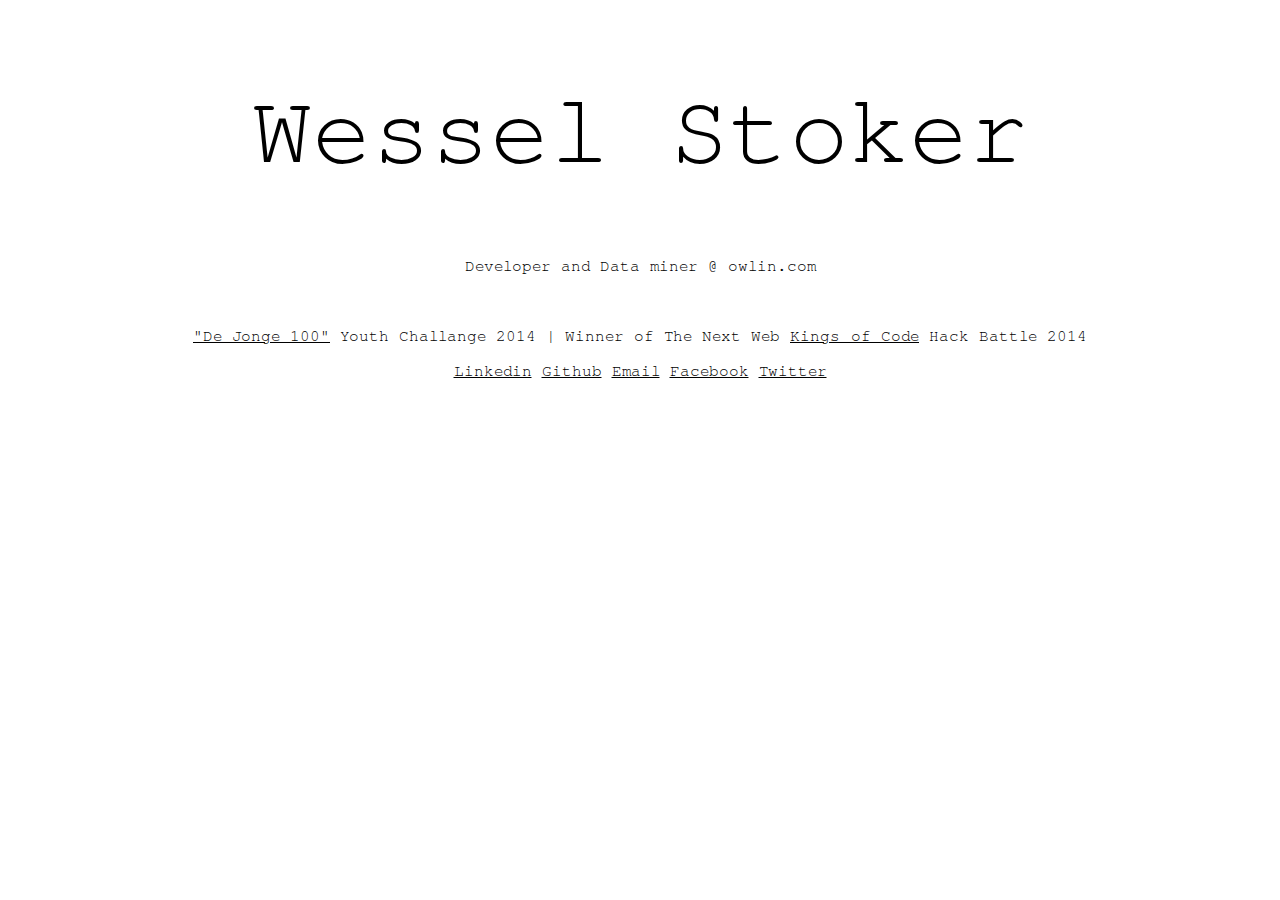
<file: index.html>
<!DOCTYPE html>
<html>
<head>
    <meta charset="utf-8">
    <title>Wessel Stoker</title>
    <meta name="description" content="Developer and Data miner @ owlin.com">
    <meta name="author" content="wessel stoker">
    <style>
    @font-face {
        font-family: 'texgyrecursorregular';
        src: url('fonts/texgyrecursor-regular.eot');
        src: url('fonts/texgyrecursor-regular.eot?#iefix') format('embedded-opentype'),
            url('fonts/texgyrecursor-regular.woff2') format('woff2'),
            url('fonts/texgyrecursor-regular.woff') format('woff'),
            url('fonts/texgyrecursor-regular.ttf') format('truetype'),
            url('fonts/texgyrecursor-regular.svg#texgyrecursorregular') format('svg');
        font-weight: normal;
        font-style: normal;
    }
    body {
        font-family: 'texgyrecursorregular';
        text-align:center;
    }
    h1 {
        font-size: 100px;
        font-weight: normal;
    }
    a {
        color: #000;
    }
    </style>
</head>
<body>
    <h1>Wessel Stoker</h1>
    <p>Developer and Data miner @ owlin.com</p>
    <br />
    <p><a href="http://jonge100.ondertussen.nl/" target="_blank">"De Jonge 100"</a> Youth Challange 2014 | Winner of The Next Web <a href="http://thenextweb.com/conference/europe/hack-battle/" target="_blank">Kings of Code</a> Hack Battle 2014</p>
    <a href="https://nl.linkedin.com/in/wesselstoker" target="_blank">Linkedin</a>
    <a href="https://github.com/wesselstoker" target="_blank">Github</a>
    <a href="mailto://wessel@owlin.com" target="_blank">Email</a>
    <a href="https://www.facebook.com/wessel.stoker" target="_blank">Facebook</a>
    <a href="https://twitter.com/WesselStoker" target="_blank">Twitter</a>
    <script>
        (function(i,s,o,g,r,a,m){i['GoogleAnalyticsObject']=r;i[r]=i[r]||function(){
        (i[r].q=i[r].q||[]).push(arguments)},i[r].l=1*new Date();a=s.createElement(o),
        m=s.getElementsByTagName(o)[0];a.async=1;a.src=g;m.parentNode.insertBefore(a,m)
        })(window,document,'script','//www.google-analytics.com/analytics.js','ga');

        ga('create', 'UA-42264890-1', 'auto');
        ga('send', 'pageview');
    </script>
</body>
</html>
</file>
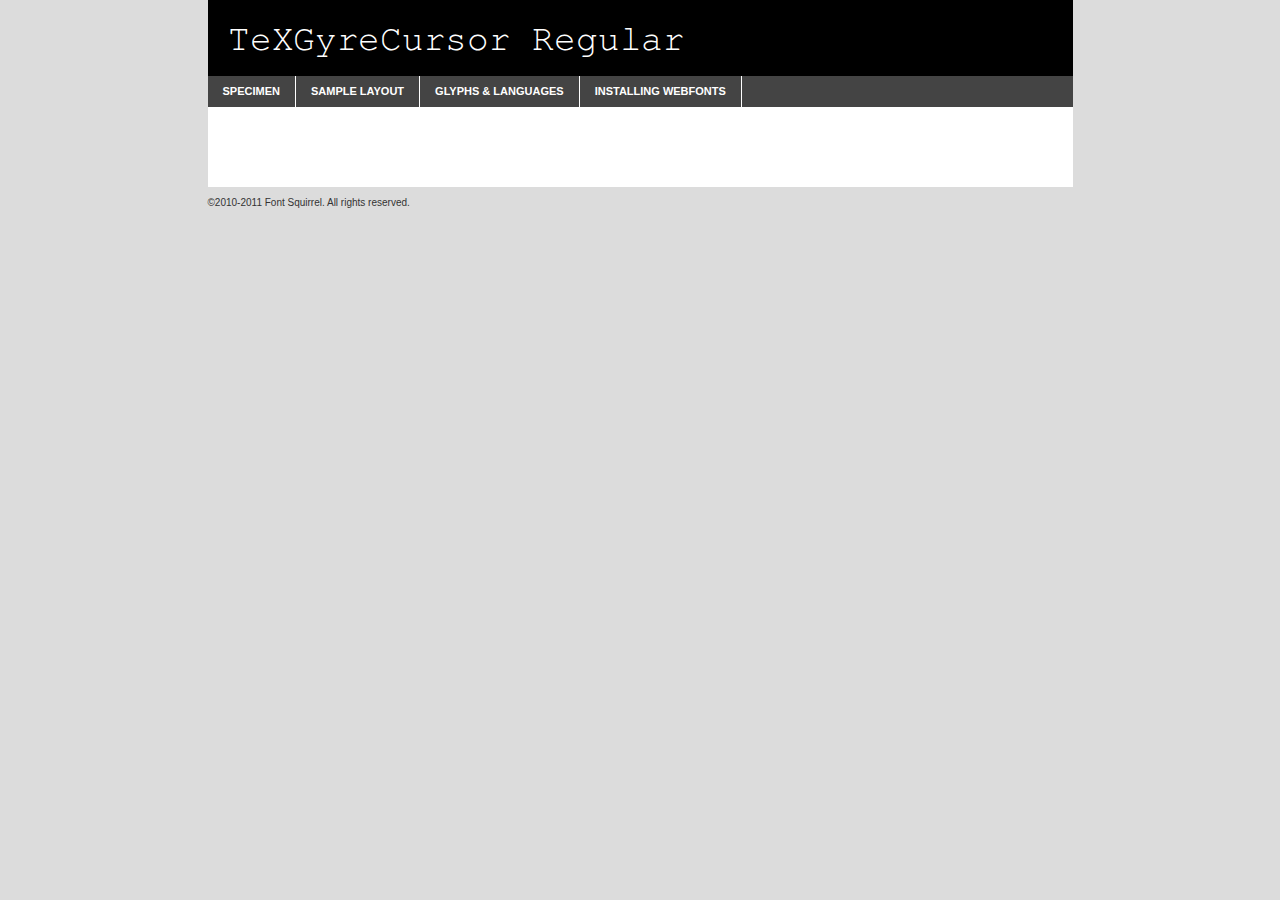
<file: fonts/texgyrecursor-regular-demo.html>
<!DOCTYPE html PUBLIC "-//W3C//DTD XHTML 1.0 Transitional//EN"
	"http://www.w3.org/TR/xhtml1/DTD/xhtml1-transitional.dtd">

<html xmlns="http://www.w3.org/1999/xhtml" xml:lang="en" lang="en">
<head>
	<meta http-equiv="Content-Type" content="text/html; charset=utf-8" />
	<script src="http://ajax.googleapis.com/ajax/libs/jquery/1.7.2/jquery.min.js" type="text/javascript" charset="utf-8"></script>
	<script src="specimen_files/easytabs.js" type="text/javascript" charset="utf-8"></script>
	<link rel="stylesheet" href="specimen_files/specimen_stylesheet.css" type="text/css" charset="utf-8" />
	<link rel="stylesheet" href="stylesheet.css" type="text/css" charset="utf-8" />

	<style type="text/css">
					body{
				font-family: 'texgyrecursorregular';
							}
		</style>

	<title>TeXGyreCursor Regular Specimen</title>
	
	
	<script type="text/javascript" charset="utf-8">
		$(document).ready(function() {
			$('#container').easyTabs({defaultContent:1});
		});
	</script>
</head>

<body>
<div id="container">
	<div id="header">
		TeXGyreCursor Regular	</div>
	<ul class="tabs">
		<li><a href="#specimen">Specimen</a></li>
		<li><a href="#layout">Sample Layout</a></li>
				<li><a href="#glyphs">Glyphs &amp; Languages</a></li>
		<li><a href="#installing">Installing Webfonts</a></li>
		
	</ul>
	
	<div id="main_content">

		
			<div id="specimen">
		
				<div class="section">
					<div class="grid12 firstcol">
						<div class="huge">AaBb</div>
					</div>
				</div>
		
				<div class="section">
					<div class="glyph_range">A&#x200B;B&#x200b;C&#x200b;D&#x200b;E&#x200b;F&#x200b;G&#x200b;H&#x200b;I&#x200b;J&#x200b;K&#x200b;L&#x200b;M&#x200b;N&#x200b;O&#x200b;P&#x200b;Q&#x200b;R&#x200b;S&#x200b;T&#x200b;U&#x200b;V&#x200b;W&#x200b;X&#x200b;Y&#x200b;Z&#x200b;a&#x200b;b&#x200b;c&#x200b;d&#x200b;e&#x200b;f&#x200b;g&#x200b;h&#x200b;i&#x200b;j&#x200b;k&#x200b;l&#x200b;m&#x200b;n&#x200b;o&#x200b;p&#x200b;q&#x200b;r&#x200b;s&#x200b;t&#x200b;u&#x200b;v&#x200b;w&#x200b;x&#x200b;y&#x200b;z&#x200b;1&#x200b;2&#x200b;3&#x200b;4&#x200b;5&#x200b;6&#x200b;7&#x200b;8&#x200b;9&#x200b;0&#x200b;&amp;&#x200b;.&#x200b;,&#x200b;?&#x200b;!&#x200b;&#64;&#x200b;(&#x200b;)&#x200b;#&#x200b;$&#x200b;%&#x200b;*&#x200b;+&#x200b;-&#x200b;=&#x200b;:&#x200b;;</div>
				</div>
				<div class="section">
					<div class="grid12 firstcol">
						<table class="sample_table">
							<tr><td>10</td><td class="size10">abcdefghijklmnopqrstuvwxyzABCDEFGHIJKLMNOPQRSTUVWXYZ0123456789abcdefghijklmnopqrstuvwxyzABCDEFGHIJKLMNOPQRSTUVWXYZ0123456789abcdefghijklmnopqrstuvwxyzABCDEFGHIJKLMNOPQRSTUVWXYZ</td></tr>
							<tr><td>11</td><td class="size11">abcdefghijklmnopqrstuvwxyzABCDEFGHIJKLMNOPQRSTUVWXYZ0123456789abcdefghijklmnopqrstuvwxyzABCDEFGHIJKLMNOPQRSTUVWXYZ0123456789abcdefghijklmnopqrstuvwxyzABCDEFGHIJKLMNOPQRSTUVWXYZ</td></tr>
							<tr><td>12</td><td class="size12">abcdefghijklmnopqrstuvwxyzABCDEFGHIJKLMNOPQRSTUVWXYZ0123456789abcdefghijklmnopqrstuvwxyzABCDEFGHIJKLMNOPQRSTUVWXYZ0123456789abcdefghijklmnopqrstuvwxyzABCDEFGHIJKLMNOPQRSTUVWXYZ</td></tr>
							<tr><td>13</td><td class="size13">abcdefghijklmnopqrstuvwxyzABCDEFGHIJKLMNOPQRSTUVWXYZ0123456789abcdefghijklmnopqrstuvwxyzABCDEFGHIJKLMNOPQRSTUVWXYZ0123456789abcdefghijklmnopqrstuvwxyzABCDEFGHIJKLMNOPQRSTUVWXYZ</td></tr>
							<tr><td>14</td><td class="size14">abcdefghijklmnopqrstuvwxyzABCDEFGHIJKLMNOPQRSTUVWXYZ0123456789abcdefghijklmnopqrstuvwxyzABCDEFGHIJKLMNOPQRSTUVWXYZ0123456789abcdefghijklmnopqrstuvwxyzABCDEFGHIJKLMNOPQRSTUVWXYZ</td></tr>
							<tr><td>16</td><td class="size16">abcdefghijklmnopqrstuvwxyzABCDEFGHIJKLMNOPQRSTUVWXYZ0123456789abcdefghijklmnopqrstuvwxyzABCDEFGHIJKLMNOPQRSTUVWXYZ</td></tr>
							<tr><td>18</td><td class="size18">abcdefghijklmnopqrstuvwxyzABCDEFGHIJKLMNOPQRSTUVWXYZ0123456789abcdefghijklmnopqrstuvwxyzABCDEFGHIJKLMNOPQRSTUVWXYZ</td></tr>
							<tr><td>20</td><td class="size20">abcdefghijklmnopqrstuvwxyzABCDEFGHIJKLMNOPQRSTUVWXYZ0123456789abcdefghijklmnopqrstuvwxyzABCDEFGHIJKLMNOPQRSTUVWXYZ</td></tr>
							<tr><td>24</td><td class="size24">abcdefghijklmnopqrstuvwxyzABCDEFGHIJKLMNOPQRSTUVWXYZ0123456789abcdefghijklmnopqrstuvwxyzABCDEFGHIJKLMNOPQRSTUVWXYZ</td></tr>
							<tr><td>30</td><td class="size30">abcdefghijklmnopqrstuvwxyzABCDEFGHIJKLMNOPQRSTUVWXYZ0123456789abcdefghijklmnopqrstuvwxyzABCDEFGHIJKLMNOPQRSTUVWXYZ</td></tr>
							<tr><td>36</td><td class="size36">abcdefghijklmnopqrstuvwxyzABCDEFGHIJKLMNOPQRSTUVWXYZ0123456789abcdefghijklmnopqrstuvwxyzABCDEFGHIJKLMNOPQRSTUVWXYZ</td></tr>
							<tr><td>48</td><td class="size48">abcdefghijklmnopqrstuvwxyzABCDEFGHIJKLMNOPQRSTUVWXYZ0123456789abcdefghijklmnopqrstuvwxyzABCDEFGHIJKLMNOPQRSTUVWXYZ</td></tr>
							<tr><td>60</td><td class="size60">abcdefghijklmnopqrstuvwxyzABCDEFGHIJKLMNOPQRSTUVWXYZ0123456789abcdefghijklmnopqrstuvwxyzABCDEFGHIJKLMNOPQRSTUVWXYZ</td></tr>
							<tr><td>72</td><td class="size72">abcdefghijklmnopqrstuvwxyzABCDEFGHIJKLMNOPQRSTUVWXYZ0123456789abcdefghijklmnopqrstuvwxyzABCDEFGHIJKLMNOPQRSTUVWXYZ</td></tr>
							<tr><td>90</td><td class="size90">abcdefghijklmnopqrstuvwxyzABCDEFGHIJKLMNOPQRSTUVWXYZ0123456789abcdefghijklmnopqrstuvwxyzABCDEFGHIJKLMNOPQRSTUVWXYZ</td></tr>
						</table>
				
					</div>
			
				</div>
		
		
		
								<div class="section" id="bodycomparison">


										<div id="xheight">
				<div class="fontbody">&#x25FC;&#x25FC;&#x25FC;&#x25FC;&#x25FC;&#x25FC;&#x25FC;&#x25FC;&#x25FC;&#x25FC;&#x25FC;&#x25FC;&#x25FC;&#x25FC;&#x25FC;&#x25FC;&#x25FC;&#x25FC;&#x25FC;&#x25FC;&#x25FC;&#x25FC;&#x25FC;&#x25FC;&#x25FC;&#x25FC;&#x25FC;&#x25FC;&#x25FC;&#x25FC;&#x25FC;&#x25FC;&#x25FC;&#x25FC;&#x25FC;&#x25FC;&#x25FC;&#x25FC;&#x25FC;&#x25FC;&#x25FC;&#x25FC;&#x25FC;&#x25FC;&#x25FC;&#x25FC;&#x25FC;&#x25FC;&#x25FC;&#x25FC;&#x25FC;&#x25FC;&#x25FC;&#x25FC;&#x25FC;&#x25FC;&#x25FC;&#x25FC;&#x25FC;&#x25FC;&#x25FC;&#x25FC;&#x25FC;&#x25FC;&#x25FC;&#x25FC;&#x25FC;&#x25FC;&#x25FC;&#x25FC;&#x25FC;&#x25FC;&#x25FC;&#x25FC;&#x25FC;&#x25FC;&#x25FC;&#x25FC;&#x25FC;&#x25FC;&#x25FC;&#x25FC;&#x25FC;&#x25FC;&#x25FC;&#x25FC;&#x25FC;&#x25FC;&#x25FC;&#x25FC;&#x25FC;&#x25FC;&#x25FC;&#x25FC;&#x25FC;&#x25FC;&#x25FC;&#x25FC;&#x25FC;body</div><div class="arialbody">body</div><div class="verdanabody">body</div><div class="georgiabody">body</div></div>
										<div class="fontbody" style="z-index:1">
											body<span>TeXGyreCursor Regular</span>
										</div>
										<div class="arialbody" style="z-index:1">
											body<span>Arial</span>
										</div>
										<div class="verdanabody" style="z-index:1">
											body<span>Verdana</span>
										</div>
										<div class="georgiabody" style="z-index:1">
											body<span>Georgia</span>
										</div>



								</div>
		
		
				<div class="section psample psample_row1" id="">
					
					<div class="grid2 firstcol">
						<p class="size10"><span>10.</span>Aenean lacinia bibendum nulla sed consectetur. Fusce dapibus, tellus ac cursus commodo, tortor mauris condimentum nibh, ut fermentum massa justo sit amet risus. Nullam id dolor id nibh ultricies vehicula ut id elit. Cum sociis natoque penatibus et magnis dis parturient montes, nascetur ridiculus mus. Nulla vitae elit libero, a pharetra augue.</p>
			
					</div>
					<div class="grid3">
						<p class="size11"><span>11.</span>Aenean lacinia bibendum nulla sed consectetur. Fusce dapibus, tellus ac cursus commodo, tortor mauris condimentum nibh, ut fermentum massa justo sit amet risus. Nullam id dolor id nibh ultricies vehicula ut id elit. Cum sociis natoque penatibus et magnis dis parturient montes, nascetur ridiculus mus. Nulla vitae elit libero, a pharetra augue.</p>
			
					</div>
					<div class="grid3">
						<p class="size12"><span>12.</span>Aenean lacinia bibendum nulla sed consectetur. Fusce dapibus, tellus ac cursus commodo, tortor mauris condimentum nibh, ut fermentum massa justo sit amet risus. Nullam id dolor id nibh ultricies vehicula ut id elit. Cum sociis natoque penatibus et magnis dis parturient montes, nascetur ridiculus mus. Nulla vitae elit libero, a pharetra augue.</p>
			
					</div>
					<div class="grid4">
						<p class="size13"><span>13.</span>Aenean lacinia bibendum nulla sed consectetur. Fusce dapibus, tellus ac cursus commodo, tortor mauris condimentum nibh, ut fermentum massa justo sit amet risus. Nullam id dolor id nibh ultricies vehicula ut id elit. Cum sociis natoque penatibus et magnis dis parturient montes, nascetur ridiculus mus. Nulla vitae elit libero, a pharetra augue.</p>
			
					</div>
					<div class="white_blend"></div>
					
				</div>
				<div class="section psample psample_row2" id="">
					<div class="grid3 firstcol">
						<p class="size14"><span>14.</span>Aenean lacinia bibendum nulla sed consectetur. Fusce dapibus, tellus ac cursus commodo, tortor mauris condimentum nibh, ut fermentum massa justo sit amet risus. Nullam id dolor id nibh ultricies vehicula ut id elit. Cum sociis natoque penatibus et magnis dis parturient montes, nascetur ridiculus mus. Nulla vitae elit libero, a pharetra augue.</p>
			
					</div>
					<div class="grid4">
						<p class="size16"><span>16.</span>Aenean lacinia bibendum nulla sed consectetur. Fusce dapibus, tellus ac cursus commodo, tortor mauris condimentum nibh, ut fermentum massa justo sit amet risus. Nullam id dolor id nibh ultricies vehicula ut id elit. Cum sociis natoque penatibus et magnis dis parturient montes, nascetur ridiculus mus. Nulla vitae elit libero, a pharetra augue.</p>
			
					</div>
					<div class="grid5">
						<p class="size18"><span>18.</span>Aenean lacinia bibendum nulla sed consectetur. Fusce dapibus, tellus ac cursus commodo, tortor mauris condimentum nibh, ut fermentum massa justo sit amet risus. Nullam id dolor id nibh ultricies vehicula ut id elit. Cum sociis natoque penatibus et magnis dis parturient montes, nascetur ridiculus mus. Nulla vitae elit libero, a pharetra augue.</p>
			
					</div>

					<div class="white_blend"></div>

				</div>
				
				<div class="section psample psample_row3" id="">
					<div class="grid5 firstcol">
						<p class="size20"><span>20.</span>Aenean lacinia bibendum nulla sed consectetur. Fusce dapibus, tellus ac cursus commodo, tortor mauris condimentum nibh, ut fermentum massa justo sit amet risus. Nullam id dolor id nibh ultricies vehicula ut id elit. Cum sociis natoque penatibus et magnis dis parturient montes, nascetur ridiculus mus. Nulla vitae elit libero, a pharetra augue.</p>
					</div>
					<div class="grid7">
						<p class="size24"><span>24.</span>Aenean lacinia bibendum nulla sed consectetur. Fusce dapibus, tellus ac cursus commodo, tortor mauris condimentum nibh, ut fermentum massa justo sit amet risus. Nullam id dolor id nibh ultricies vehicula ut id elit. Cum sociis natoque penatibus et magnis dis parturient montes, nascetur ridiculus mus. Nulla vitae elit libero, a pharetra augue.</p>
					</div>
					
					<div class="white_blend"></div>
					
				</div>
				
				<div class="section psample psample_row4" id="">
					<div class="grid12 firstcol">
						<p class="size30"><span>30.</span>Aenean lacinia bibendum nulla sed consectetur. Fusce dapibus, tellus ac cursus commodo, tortor mauris condimentum nibh, ut fermentum massa justo sit amet risus. Nullam id dolor id nibh ultricies vehicula ut id elit. Cum sociis natoque penatibus et magnis dis parturient montes, nascetur ridiculus mus. Nulla vitae elit libero, a pharetra augue.</p>
					</div>
					<div class="white_blend"></div>
					
				</div>
				
				
				
				<div class="section psample psample_row1 fullreverse">
					<div class="grid2 firstcol">
						<p class="size10"><span>10.</span>Aenean lacinia bibendum nulla sed consectetur. Fusce dapibus, tellus ac cursus commodo, tortor mauris condimentum nibh, ut fermentum massa justo sit amet risus. Nullam id dolor id nibh ultricies vehicula ut id elit. Cum sociis natoque penatibus et magnis dis parturient montes, nascetur ridiculus mus. Nulla vitae elit libero, a pharetra augue.</p>
			
					</div>
					<div class="grid3">
						<p class="size11"><span>11.</span>Aenean lacinia bibendum nulla sed consectetur. Fusce dapibus, tellus ac cursus commodo, tortor mauris condimentum nibh, ut fermentum massa justo sit amet risus. Nullam id dolor id nibh ultricies vehicula ut id elit. Cum sociis natoque penatibus et magnis dis parturient montes, nascetur ridiculus mus. Nulla vitae elit libero, a pharetra augue.</p>
			
					</div>
					<div class="grid3">
						<p class="size12"><span>12.</span>Aenean lacinia bibendum nulla sed consectetur. Fusce dapibus, tellus ac cursus commodo, tortor mauris condimentum nibh, ut fermentum massa justo sit amet risus. Nullam id dolor id nibh ultricies vehicula ut id elit. Cum sociis natoque penatibus et magnis dis parturient montes, nascetur ridiculus mus. Nulla vitae elit libero, a pharetra augue.</p>
			
					</div>
					<div class="grid4">
						<p class="size13"><span>13.</span>Aenean lacinia bibendum nulla sed consectetur. Fusce dapibus, tellus ac cursus commodo, tortor mauris condimentum nibh, ut fermentum massa justo sit amet risus. Nullam id dolor id nibh ultricies vehicula ut id elit. Cum sociis natoque penatibus et magnis dis parturient montes, nascetur ridiculus mus. Nulla vitae elit libero, a pharetra augue.</p>
			
					</div>
					<div class="black_blend"></div>
					
				</div>
				
				<div class="section psample psample_row2 fullreverse">
					<div class="grid3 firstcol">
						<p class="size14"><span>14.</span>Aenean lacinia bibendum nulla sed consectetur. Fusce dapibus, tellus ac cursus commodo, tortor mauris condimentum nibh, ut fermentum massa justo sit amet risus. Nullam id dolor id nibh ultricies vehicula ut id elit. Cum sociis natoque penatibus et magnis dis parturient montes, nascetur ridiculus mus. Nulla vitae elit libero, a pharetra augue.</p>
			
					</div>
					<div class="grid4">
						<p class="size16"><span>16.</span>Aenean lacinia bibendum nulla sed consectetur. Fusce dapibus, tellus ac cursus commodo, tortor mauris condimentum nibh, ut fermentum massa justo sit amet risus. Nullam id dolor id nibh ultricies vehicula ut id elit. Cum sociis natoque penatibus et magnis dis parturient montes, nascetur ridiculus mus. Nulla vitae elit libero, a pharetra augue.</p>
			
					</div>
					<div class="grid5">
						<p class="size18"><span>18.</span>Aenean lacinia bibendum nulla sed consectetur. Fusce dapibus, tellus ac cursus commodo, tortor mauris condimentum nibh, ut fermentum massa justo sit amet risus. Nullam id dolor id nibh ultricies vehicula ut id elit. Cum sociis natoque penatibus et magnis dis parturient montes, nascetur ridiculus mus. Nulla vitae elit libero, a pharetra augue.</p>
			
					</div>
					<div class="black_blend"></div>

				</div>
				
				<div class="section psample fullreverse psample_row3" id="">
					<div class="grid5 firstcol">
						<p class="size20"><span>20.</span>Aenean lacinia bibendum nulla sed consectetur. Fusce dapibus, tellus ac cursus commodo, tortor mauris condimentum nibh, ut fermentum massa justo sit amet risus. Nullam id dolor id nibh ultricies vehicula ut id elit. Cum sociis natoque penatibus et magnis dis parturient montes, nascetur ridiculus mus. Nulla vitae elit libero, a pharetra augue.</p>
					</div>
					<div class="grid7">
						<p class="size24"><span>24.</span>Aenean lacinia bibendum nulla sed consectetur. Fusce dapibus, tellus ac cursus commodo, tortor mauris condimentum nibh, ut fermentum massa justo sit amet risus. Nullam id dolor id nibh ultricies vehicula ut id elit. Cum sociis natoque penatibus et magnis dis parturient montes, nascetur ridiculus mus. Nulla vitae elit libero, a pharetra augue.</p>
					</div>
					
					<div class="black_blend"></div>
					
				</div>
				
				<div class="section psample fullreverse psample_row4" id="" style="border-bottom: 20px #000 solid;">
					<div class="grid12 firstcol">
						<p class="size30"><span>30.</span>Aenean lacinia bibendum nulla sed consectetur. Fusce dapibus, tellus ac cursus commodo, tortor mauris condimentum nibh, ut fermentum massa justo sit amet risus. Nullam id dolor id nibh ultricies vehicula ut id elit. Cum sociis natoque penatibus et magnis dis parturient montes, nascetur ridiculus mus. Nulla vitae elit libero, a pharetra augue.</p>
					</div>
					<div class="black_blend"></div>
					
				</div>
				
				
				
				
			</div>
			
			<div id="layout">
				
				<div class="section">
					
					<div class="grid12 firstcol">
						<h1>Lorem Ipsum Dolor</h1>
						<h2>Etiam porta sem malesuada magna mollis euismod</h2>
						
						<p class="byline">By <a href="#link">Aenean Lacinia</a></p>
					</div>
				</div>
				<div class="section">
					<div class="grid8 firstcol">
						<p class="large">Donec sed odio dui. Morbi leo risus, porta ac consectetur ac, vestibulum at eros. Fusce dapibus, tellus ac cursus commodo, tortor mauris condimentum nibh, ut fermentum massa justo sit amet risus. </p>

						
						<h3>Pellentesque ornare sem</h3>

						<p>Maecenas sed diam eget risus varius blandit sit amet non magna. Maecenas faucibus mollis interdum. Donec ullamcorper nulla non metus auctor fringilla. Nullam id dolor id nibh ultricies vehicula ut id elit. Nullam id dolor id nibh ultricies vehicula ut id elit. </p>

						<p>Aenean eu leo quam. Pellentesque ornare sem lacinia quam venenatis vestibulum. Lorem ipsum dolor sit amet, consectetur adipiscing elit. Cum sociis natoque penatibus et magnis dis parturient montes, nascetur ridiculus mus. </p>

						<p>Nulla vitae elit libero, a pharetra augue. Praesent commodo cursus magna, vel scelerisque nisl consectetur et. Aenean lacinia bibendum nulla sed consectetur. </p>

						<p>Nullam quis risus eget urna mollis ornare vel eu leo. Nullam quis risus eget urna mollis ornare vel eu leo. Maecenas sed diam eget risus varius blandit sit amet non magna. Donec ullamcorper nulla non metus auctor fringilla. </p>

						<h3>Cras mattis consectetur</h3>

						<p>Aenean eu leo quam. Pellentesque ornare sem lacinia quam venenatis vestibulum. Aenean lacinia bibendum nulla sed consectetur. Integer posuere erat a ante venenatis dapibus posuere velit aliquet. Cras mattis consectetur purus sit amet fermentum. </p>

						<p>Nullam id dolor id nibh ultricies vehicula ut id elit. Nullam quis risus eget urna mollis ornare vel eu leo. Cras mattis consectetur purus sit amet fermentum.</p>
					</div>
					
					<div class="grid4 sidebar">
						
						<div class="box reverse">
							<p class="last">Nullam quis risus eget urna mollis ornare vel eu leo. Donec ullamcorper nulla non metus auctor fringilla. Cras mattis consectetur purus sit amet fermentum. Sed posuere consectetur est at lobortis. Lorem ipsum dolor sit amet, consectetur adipiscing elit. </p>
						</div>
						
						<p class="caption">Maecenas sed diam eget risus varius.</p>

						<p>Vestibulum id ligula porta felis euismod semper. Integer posuere erat a ante venenatis dapibus posuere velit aliquet. Vestibulum id ligula porta felis euismod semper. Sed posuere consectetur est at lobortis. Maecenas sed diam eget risus varius blandit sit amet non magna. Fusce dapibus, tellus ac cursus commodo, tortor mauris condimentum nibh, ut fermentum massa justo sit amet risus. </p>

					

						<p>Duis mollis, est non commodo luctus, nisi erat porttitor ligula, eget lacinia odio sem nec elit. Aenean lacinia bibendum nulla sed consectetur. Vivamus sagittis lacus vel augue laoreet rutrum faucibus dolor auctor. Aenean lacinia bibendum nulla sed consectetur. Nullam quis risus eget urna mollis ornare vel eu leo. </p>

						<p>Praesent commodo cursus magna, vel scelerisque nisl consectetur et. Donec ullamcorper nulla non metus auctor fringilla. Maecenas faucibus mollis interdum. Fusce dapibus, tellus ac cursus commodo, tortor mauris condimentum nibh, ut fermentum massa justo sit amet risus. </p>

					</div>
				</div>
				
			</div>


			



		<div id="glyphs">
			<div class="section">
				<div class="grid12 firstcol">
			
				<h1>Language Support</h1>
				<p>The subset of TeXGyreCursor Regular in this kit supports the following languages:<br />
			
					Albanian, Basque, Belarusian_lacinka, Bosnian, Breton, Catalan, Chamorro, Chichewa_nyanja, Croatian, Cyrillic, Czech, Danish, Dutch, English, Esperanto, Estonian, Faroese, Finnish, French, Frisian, Galician, German, Hungarian, Icelandic, Italian, Latvian, Lithuanian, Malagasy, Maltese, Norwegian, Polish, Portuguese, Romanian, Serbian, Slovak, Slovenian, Spanish, Swedish, Turkish, Welsh				</p>
				<h1>Glyph Chart</h1>
				<p>The subset of TeXGyreCursor Regular in this kit includes all the glyphs listed below. Unicode entities are included above each glyph to help you insert individual characters into your layout.</p>
				<div id="glyph_chart">
			
																				 <div><p>&amp;#32;</p>&#32;</div>
																				 <div><p>&amp;#33;</p>&#33;</div>
																				 <div><p>&amp;#34;</p>&#34;</div>
																				 <div><p>&amp;#35;</p>&#35;</div>
																				 <div><p>&amp;#36;</p>&#36;</div>
																				 <div><p>&amp;#37;</p>&#37;</div>
																				 <div><p>&amp;#38;</p>&#38;</div>
																				 <div><p>&amp;#39;</p>&#39;</div>
																				 <div><p>&amp;#40;</p>&#40;</div>
																				 <div><p>&amp;#41;</p>&#41;</div>
																				 <div><p>&amp;#42;</p>&#42;</div>
																				 <div><p>&amp;#43;</p>&#43;</div>
																				 <div><p>&amp;#44;</p>&#44;</div>
																				 <div><p>&amp;#45;</p>&#45;</div>
																				 <div><p>&amp;#46;</p>&#46;</div>
																				 <div><p>&amp;#47;</p>&#47;</div>
																				 <div><p>&amp;#48;</p>&#48;</div>
																				 <div><p>&amp;#49;</p>&#49;</div>
																				 <div><p>&amp;#50;</p>&#50;</div>
																				 <div><p>&amp;#51;</p>&#51;</div>
																				 <div><p>&amp;#52;</p>&#52;</div>
																				 <div><p>&amp;#53;</p>&#53;</div>
																				 <div><p>&amp;#54;</p>&#54;</div>
																				 <div><p>&amp;#55;</p>&#55;</div>
																				 <div><p>&amp;#56;</p>&#56;</div>
																				 <div><p>&amp;#57;</p>&#57;</div>
																				 <div><p>&amp;#58;</p>&#58;</div>
																				 <div><p>&amp;#59;</p>&#59;</div>
																				 <div><p>&amp;#60;</p>&#60;</div>
																				 <div><p>&amp;#61;</p>&#61;</div>
																				 <div><p>&amp;#62;</p>&#62;</div>
																				 <div><p>&amp;#63;</p>&#63;</div>
																				 <div><p>&amp;#64;</p>&#64;</div>
																				 <div><p>&amp;#65;</p>&#65;</div>
																				 <div><p>&amp;#66;</p>&#66;</div>
																				 <div><p>&amp;#67;</p>&#67;</div>
																				 <div><p>&amp;#68;</p>&#68;</div>
																				 <div><p>&amp;#69;</p>&#69;</div>
																				 <div><p>&amp;#70;</p>&#70;</div>
																				 <div><p>&amp;#71;</p>&#71;</div>
																				 <div><p>&amp;#72;</p>&#72;</div>
																				 <div><p>&amp;#73;</p>&#73;</div>
																				 <div><p>&amp;#74;</p>&#74;</div>
																				 <div><p>&amp;#75;</p>&#75;</div>
																				 <div><p>&amp;#76;</p>&#76;</div>
																				 <div><p>&amp;#77;</p>&#77;</div>
																				 <div><p>&amp;#78;</p>&#78;</div>
																				 <div><p>&amp;#79;</p>&#79;</div>
																				 <div><p>&amp;#80;</p>&#80;</div>
																				 <div><p>&amp;#81;</p>&#81;</div>
																				 <div><p>&amp;#82;</p>&#82;</div>
																				 <div><p>&amp;#83;</p>&#83;</div>
																				 <div><p>&amp;#84;</p>&#84;</div>
																				 <div><p>&amp;#85;</p>&#85;</div>
																				 <div><p>&amp;#86;</p>&#86;</div>
																				 <div><p>&amp;#87;</p>&#87;</div>
																				 <div><p>&amp;#88;</p>&#88;</div>
																				 <div><p>&amp;#89;</p>&#89;</div>
																				 <div><p>&amp;#90;</p>&#90;</div>
																				 <div><p>&amp;#91;</p>&#91;</div>
																				 <div><p>&amp;#92;</p>&#92;</div>
																				 <div><p>&amp;#93;</p>&#93;</div>
																				 <div><p>&amp;#94;</p>&#94;</div>
																				 <div><p>&amp;#95;</p>&#95;</div>
																				 <div><p>&amp;#96;</p>&#96;</div>
																				 <div><p>&amp;#97;</p>&#97;</div>
																				 <div><p>&amp;#98;</p>&#98;</div>
																				 <div><p>&amp;#99;</p>&#99;</div>
																				 <div><p>&amp;#100;</p>&#100;</div>
																				 <div><p>&amp;#101;</p>&#101;</div>
																				 <div><p>&amp;#102;</p>&#102;</div>
																				 <div><p>&amp;#103;</p>&#103;</div>
																				 <div><p>&amp;#104;</p>&#104;</div>
																				 <div><p>&amp;#105;</p>&#105;</div>
																				 <div><p>&amp;#106;</p>&#106;</div>
																				 <div><p>&amp;#107;</p>&#107;</div>
																				 <div><p>&amp;#108;</p>&#108;</div>
																				 <div><p>&amp;#109;</p>&#109;</div>
																				 <div><p>&amp;#110;</p>&#110;</div>
																				 <div><p>&amp;#111;</p>&#111;</div>
																				 <div><p>&amp;#112;</p>&#112;</div>
																				 <div><p>&amp;#113;</p>&#113;</div>
																				 <div><p>&amp;#114;</p>&#114;</div>
																				 <div><p>&amp;#115;</p>&#115;</div>
																				 <div><p>&amp;#116;</p>&#116;</div>
																				 <div><p>&amp;#117;</p>&#117;</div>
																				 <div><p>&amp;#118;</p>&#118;</div>
																				 <div><p>&amp;#119;</p>&#119;</div>
																				 <div><p>&amp;#120;</p>&#120;</div>
																				 <div><p>&amp;#121;</p>&#121;</div>
																				 <div><p>&amp;#122;</p>&#122;</div>
																				 <div><p>&amp;#123;</p>&#123;</div>
																				 <div><p>&amp;#124;</p>&#124;</div>
																				 <div><p>&amp;#125;</p>&#125;</div>
																				 <div><p>&amp;#126;</p>&#126;</div>
																				 <div><p>&amp;#160;</p>&#160;</div>
																				 <div><p>&amp;#161;</p>&#161;</div>
																				 <div><p>&amp;#162;</p>&#162;</div>
																				 <div><p>&amp;#163;</p>&#163;</div>
																				 <div><p>&amp;#164;</p>&#164;</div>
																				 <div><p>&amp;#165;</p>&#165;</div>
																				 <div><p>&amp;#166;</p>&#166;</div>
																				 <div><p>&amp;#167;</p>&#167;</div>
																				 <div><p>&amp;#168;</p>&#168;</div>
																				 <div><p>&amp;#169;</p>&#169;</div>
																				 <div><p>&amp;#170;</p>&#170;</div>
																				 <div><p>&amp;#171;</p>&#171;</div>
																				 <div><p>&amp;#172;</p>&#172;</div>
																				 <div><p>&amp;#173;</p>&#173;</div>
																				 <div><p>&amp;#174;</p>&#174;</div>
																				 <div><p>&amp;#175;</p>&#175;</div>
																				 <div><p>&amp;#176;</p>&#176;</div>
																				 <div><p>&amp;#177;</p>&#177;</div>
																				 <div><p>&amp;#178;</p>&#178;</div>
																				 <div><p>&amp;#179;</p>&#179;</div>
																				 <div><p>&amp;#180;</p>&#180;</div>
																				 <div><p>&amp;#181;</p>&#181;</div>
																				 <div><p>&amp;#182;</p>&#182;</div>
																				 <div><p>&amp;#183;</p>&#183;</div>
																				 <div><p>&amp;#184;</p>&#184;</div>
																				 <div><p>&amp;#185;</p>&#185;</div>
																				 <div><p>&amp;#186;</p>&#186;</div>
																				 <div><p>&amp;#187;</p>&#187;</div>
																				 <div><p>&amp;#188;</p>&#188;</div>
																				 <div><p>&amp;#189;</p>&#189;</div>
																				 <div><p>&amp;#190;</p>&#190;</div>
																				 <div><p>&amp;#191;</p>&#191;</div>
																				 <div><p>&amp;#192;</p>&#192;</div>
																				 <div><p>&amp;#193;</p>&#193;</div>
																				 <div><p>&amp;#194;</p>&#194;</div>
																				 <div><p>&amp;#195;</p>&#195;</div>
																				 <div><p>&amp;#196;</p>&#196;</div>
																				 <div><p>&amp;#197;</p>&#197;</div>
																				 <div><p>&amp;#198;</p>&#198;</div>
																				 <div><p>&amp;#199;</p>&#199;</div>
																				 <div><p>&amp;#200;</p>&#200;</div>
																				 <div><p>&amp;#201;</p>&#201;</div>
																				 <div><p>&amp;#202;</p>&#202;</div>
																				 <div><p>&amp;#203;</p>&#203;</div>
																				 <div><p>&amp;#204;</p>&#204;</div>
																				 <div><p>&amp;#205;</p>&#205;</div>
																				 <div><p>&amp;#206;</p>&#206;</div>
																				 <div><p>&amp;#207;</p>&#207;</div>
																				 <div><p>&amp;#208;</p>&#208;</div>
																				 <div><p>&amp;#209;</p>&#209;</div>
																				 <div><p>&amp;#210;</p>&#210;</div>
																				 <div><p>&amp;#211;</p>&#211;</div>
																				 <div><p>&amp;#212;</p>&#212;</div>
																				 <div><p>&amp;#213;</p>&#213;</div>
																				 <div><p>&amp;#214;</p>&#214;</div>
																				 <div><p>&amp;#215;</p>&#215;</div>
																				 <div><p>&amp;#216;</p>&#216;</div>
																				 <div><p>&amp;#217;</p>&#217;</div>
																				 <div><p>&amp;#218;</p>&#218;</div>
																				 <div><p>&amp;#219;</p>&#219;</div>
																				 <div><p>&amp;#220;</p>&#220;</div>
																				 <div><p>&amp;#221;</p>&#221;</div>
																				 <div><p>&amp;#222;</p>&#222;</div>
																				 <div><p>&amp;#223;</p>&#223;</div>
																				 <div><p>&amp;#224;</p>&#224;</div>
																				 <div><p>&amp;#225;</p>&#225;</div>
																				 <div><p>&amp;#226;</p>&#226;</div>
																				 <div><p>&amp;#227;</p>&#227;</div>
																				 <div><p>&amp;#228;</p>&#228;</div>
																				 <div><p>&amp;#229;</p>&#229;</div>
																				 <div><p>&amp;#230;</p>&#230;</div>
																				 <div><p>&amp;#231;</p>&#231;</div>
																				 <div><p>&amp;#232;</p>&#232;</div>
																				 <div><p>&amp;#233;</p>&#233;</div>
																				 <div><p>&amp;#234;</p>&#234;</div>
																				 <div><p>&amp;#235;</p>&#235;</div>
																				 <div><p>&amp;#236;</p>&#236;</div>
																				 <div><p>&amp;#237;</p>&#237;</div>
																				 <div><p>&amp;#238;</p>&#238;</div>
																				 <div><p>&amp;#239;</p>&#239;</div>
																				 <div><p>&amp;#240;</p>&#240;</div>
																				 <div><p>&amp;#241;</p>&#241;</div>
																				 <div><p>&amp;#242;</p>&#242;</div>
																				 <div><p>&amp;#243;</p>&#243;</div>
																				 <div><p>&amp;#244;</p>&#244;</div>
																				 <div><p>&amp;#245;</p>&#245;</div>
																				 <div><p>&amp;#246;</p>&#246;</div>
																				 <div><p>&amp;#247;</p>&#247;</div>
																				 <div><p>&amp;#248;</p>&#248;</div>
																				 <div><p>&amp;#249;</p>&#249;</div>
																				 <div><p>&amp;#250;</p>&#250;</div>
																				 <div><p>&amp;#251;</p>&#251;</div>
																				 <div><p>&amp;#252;</p>&#252;</div>
																				 <div><p>&amp;#253;</p>&#253;</div>
																				 <div><p>&amp;#254;</p>&#254;</div>
																				 <div><p>&amp;#255;</p>&#255;</div>
																				 <div><p>&amp;#256;</p>&#256;</div>
																				 <div><p>&amp;#257;</p>&#257;</div>
																				 <div><p>&amp;#258;</p>&#258;</div>
																				 <div><p>&amp;#259;</p>&#259;</div>
																				 <div><p>&amp;#260;</p>&#260;</div>
																				 <div><p>&amp;#261;</p>&#261;</div>
																				 <div><p>&amp;#262;</p>&#262;</div>
																				 <div><p>&amp;#263;</p>&#263;</div>
																				 <div><p>&amp;#264;</p>&#264;</div>
																				 <div><p>&amp;#265;</p>&#265;</div>
																				 <div><p>&amp;#266;</p>&#266;</div>
																				 <div><p>&amp;#267;</p>&#267;</div>
																				 <div><p>&amp;#268;</p>&#268;</div>
																				 <div><p>&amp;#269;</p>&#269;</div>
																				 <div><p>&amp;#270;</p>&#270;</div>
																				 <div><p>&amp;#271;</p>&#271;</div>
																				 <div><p>&amp;#272;</p>&#272;</div>
																				 <div><p>&amp;#273;</p>&#273;</div>
																				 <div><p>&amp;#274;</p>&#274;</div>
																				 <div><p>&amp;#275;</p>&#275;</div>
																				 <div><p>&amp;#276;</p>&#276;</div>
																				 <div><p>&amp;#277;</p>&#277;</div>
																				 <div><p>&amp;#278;</p>&#278;</div>
																				 <div><p>&amp;#279;</p>&#279;</div>
																				 <div><p>&amp;#280;</p>&#280;</div>
																				 <div><p>&amp;#281;</p>&#281;</div>
																				 <div><p>&amp;#282;</p>&#282;</div>
																				 <div><p>&amp;#283;</p>&#283;</div>
																				 <div><p>&amp;#284;</p>&#284;</div>
																				 <div><p>&amp;#285;</p>&#285;</div>
																				 <div><p>&amp;#286;</p>&#286;</div>
																				 <div><p>&amp;#287;</p>&#287;</div>
																				 <div><p>&amp;#288;</p>&#288;</div>
																				 <div><p>&amp;#289;</p>&#289;</div>
																				 <div><p>&amp;#290;</p>&#290;</div>
																				 <div><p>&amp;#291;</p>&#291;</div>
																				 <div><p>&amp;#292;</p>&#292;</div>
																				 <div><p>&amp;#293;</p>&#293;</div>
																				 <div><p>&amp;#294;</p>&#294;</div>
																				 <div><p>&amp;#295;</p>&#295;</div>
																				 <div><p>&amp;#296;</p>&#296;</div>
																				 <div><p>&amp;#297;</p>&#297;</div>
																				 <div><p>&amp;#298;</p>&#298;</div>
																				 <div><p>&amp;#299;</p>&#299;</div>
																				 <div><p>&amp;#300;</p>&#300;</div>
																				 <div><p>&amp;#301;</p>&#301;</div>
																				 <div><p>&amp;#302;</p>&#302;</div>
																				 <div><p>&amp;#303;</p>&#303;</div>
																				 <div><p>&amp;#304;</p>&#304;</div>
																				 <div><p>&amp;#305;</p>&#305;</div>
																				 <div><p>&amp;#306;</p>&#306;</div>
																				 <div><p>&amp;#307;</p>&#307;</div>
																				 <div><p>&amp;#308;</p>&#308;</div>
																				 <div><p>&amp;#309;</p>&#309;</div>
																				 <div><p>&amp;#310;</p>&#310;</div>
																				 <div><p>&amp;#311;</p>&#311;</div>
																				 <div><p>&amp;#313;</p>&#313;</div>
																				 <div><p>&amp;#314;</p>&#314;</div>
																				 <div><p>&amp;#315;</p>&#315;</div>
																				 <div><p>&amp;#316;</p>&#316;</div>
																				 <div><p>&amp;#317;</p>&#317;</div>
																				 <div><p>&amp;#318;</p>&#318;</div>
																				 <div><p>&amp;#319;</p>&#319;</div>
																				 <div><p>&amp;#320;</p>&#320;</div>
																				 <div><p>&amp;#321;</p>&#321;</div>
																				 <div><p>&amp;#322;</p>&#322;</div>
																				 <div><p>&amp;#323;</p>&#323;</div>
																				 <div><p>&amp;#324;</p>&#324;</div>
																				 <div><p>&amp;#325;</p>&#325;</div>
																				 <div><p>&amp;#326;</p>&#326;</div>
																				 <div><p>&amp;#327;</p>&#327;</div>
																				 <div><p>&amp;#328;</p>&#328;</div>
																				 <div><p>&amp;#330;</p>&#330;</div>
																				 <div><p>&amp;#331;</p>&#331;</div>
																				 <div><p>&amp;#332;</p>&#332;</div>
																				 <div><p>&amp;#333;</p>&#333;</div>
																				 <div><p>&amp;#334;</p>&#334;</div>
																				 <div><p>&amp;#335;</p>&#335;</div>
																				 <div><p>&amp;#336;</p>&#336;</div>
																				 <div><p>&amp;#337;</p>&#337;</div>
																				 <div><p>&amp;#338;</p>&#338;</div>
																				 <div><p>&amp;#339;</p>&#339;</div>
																				 <div><p>&amp;#340;</p>&#340;</div>
																				 <div><p>&amp;#341;</p>&#341;</div>
																				 <div><p>&amp;#342;</p>&#342;</div>
																				 <div><p>&amp;#343;</p>&#343;</div>
																				 <div><p>&amp;#344;</p>&#344;</div>
																				 <div><p>&amp;#345;</p>&#345;</div>
																				 <div><p>&amp;#346;</p>&#346;</div>
																				 <div><p>&amp;#347;</p>&#347;</div>
																				 <div><p>&amp;#348;</p>&#348;</div>
																				 <div><p>&amp;#349;</p>&#349;</div>
																				 <div><p>&amp;#350;</p>&#350;</div>
																				 <div><p>&amp;#351;</p>&#351;</div>
																				 <div><p>&amp;#352;</p>&#352;</div>
																				 <div><p>&amp;#353;</p>&#353;</div>
																				 <div><p>&amp;#354;</p>&#354;</div>
																				 <div><p>&amp;#355;</p>&#355;</div>
																				 <div><p>&amp;#356;</p>&#356;</div>
																				 <div><p>&amp;#357;</p>&#357;</div>
																				 <div><p>&amp;#360;</p>&#360;</div>
																				 <div><p>&amp;#361;</p>&#361;</div>
																				 <div><p>&amp;#362;</p>&#362;</div>
																				 <div><p>&amp;#363;</p>&#363;</div>
																				 <div><p>&amp;#364;</p>&#364;</div>
																				 <div><p>&amp;#365;</p>&#365;</div>
																				 <div><p>&amp;#366;</p>&#366;</div>
																				 <div><p>&amp;#367;</p>&#367;</div>
																				 <div><p>&amp;#368;</p>&#368;</div>
																				 <div><p>&amp;#369;</p>&#369;</div>
																				 <div><p>&amp;#370;</p>&#370;</div>
																				 <div><p>&amp;#371;</p>&#371;</div>
																				 <div><p>&amp;#372;</p>&#372;</div>
																				 <div><p>&amp;#373;</p>&#373;</div>
																				 <div><p>&amp;#374;</p>&#374;</div>
																				 <div><p>&amp;#375;</p>&#375;</div>
																				 <div><p>&amp;#376;</p>&#376;</div>
																				 <div><p>&amp;#377;</p>&#377;</div>
																				 <div><p>&amp;#378;</p>&#378;</div>
																				 <div><p>&amp;#379;</p>&#379;</div>
																				 <div><p>&amp;#380;</p>&#380;</div>
																				 <div><p>&amp;#381;</p>&#381;</div>
																				 <div><p>&amp;#382;</p>&#382;</div>
																				 <div><p>&amp;#383;</p>&#383;</div>
																				 <div><p>&amp;#398;</p>&#398;</div>
																				 <div><p>&amp;#402;</p>&#402;</div>
																				 <div><p>&amp;#416;</p>&#416;</div>
																				 <div><p>&amp;#417;</p>&#417;</div>
																				 <div><p>&amp;#431;</p>&#431;</div>
																				 <div><p>&amp;#432;</p>&#432;</div>
																				 <div><p>&amp;#477;</p>&#477;</div>
																				 <div><p>&amp;#486;</p>&#486;</div>
																				 <div><p>&amp;#487;</p>&#487;</div>
																				 <div><p>&amp;#490;</p>&#490;</div>
																				 <div><p>&amp;#491;</p>&#491;</div>
																				 <div><p>&amp;#500;</p>&#500;</div>
																				 <div><p>&amp;#501;</p>&#501;</div>
																				 <div><p>&amp;#506;</p>&#506;</div>
																				 <div><p>&amp;#507;</p>&#507;</div>
																				 <div><p>&amp;#508;</p>&#508;</div>
																				 <div><p>&amp;#509;</p>&#509;</div>
																				 <div><p>&amp;#510;</p>&#510;</div>
																				 <div><p>&amp;#511;</p>&#511;</div>
																				 <div><p>&amp;#512;</p>&#512;</div>
																				 <div><p>&amp;#513;</p>&#513;</div>
																				 <div><p>&amp;#516;</p>&#516;</div>
																				 <div><p>&amp;#517;</p>&#517;</div>
																				 <div><p>&amp;#520;</p>&#520;</div>
																				 <div><p>&amp;#521;</p>&#521;</div>
																				 <div><p>&amp;#524;</p>&#524;</div>
																				 <div><p>&amp;#525;</p>&#525;</div>
																				 <div><p>&amp;#528;</p>&#528;</div>
																				 <div><p>&amp;#529;</p>&#529;</div>
																				 <div><p>&amp;#532;</p>&#532;</div>
																				 <div><p>&amp;#533;</p>&#533;</div>
																				 <div><p>&amp;#536;</p>&#536;</div>
																				 <div><p>&amp;#537;</p>&#537;</div>
																				 <div><p>&amp;#538;</p>&#538;</div>
																				 <div><p>&amp;#539;</p>&#539;</div>
																				 <div><p>&amp;#600;</p>&#600;</div>
																				 <div><p>&amp;#601;</p>&#601;</div>
																				 <div><p>&amp;#702;</p>&#702;</div>
																				 <div><p>&amp;#703;</p>&#703;</div>
																				 <div><p>&amp;#710;</p>&#710;</div>
																				 <div><p>&amp;#711;</p>&#711;</div>
																				 <div><p>&amp;#728;</p>&#728;</div>
																				 <div><p>&amp;#729;</p>&#729;</div>
																				 <div><p>&amp;#730;</p>&#730;</div>
																				 <div><p>&amp;#731;</p>&#731;</div>
																				 <div><p>&amp;#732;</p>&#732;</div>
																				 <div><p>&amp;#733;</p>&#733;</div>
																				 <div><p>&amp;#768;</p>&#768;</div>
																				 <div><p>&amp;#769;</p>&#769;</div>
																				 <div><p>&amp;#770;</p>&#770;</div>
																				 <div><p>&amp;#771;</p>&#771;</div>
																				 <div><p>&amp;#772;</p>&#772;</div>
																				 <div><p>&amp;#774;</p>&#774;</div>
																				 <div><p>&amp;#775;</p>&#775;</div>
																				 <div><p>&amp;#776;</p>&#776;</div>
																				 <div><p>&amp;#777;</p>&#777;</div>
																				 <div><p>&amp;#778;</p>&#778;</div>
																				 <div><p>&amp;#779;</p>&#779;</div>
																				 <div><p>&amp;#780;</p>&#780;</div>
																				 <div><p>&amp;#783;</p>&#783;</div>
																				 <div><p>&amp;#785;</p>&#785;</div>
																				 <div><p>&amp;#803;</p>&#803;</div>
																				 <div><p>&amp;#806;</p>&#806;</div>
																				 <div><p>&amp;#814;</p>&#814;</div>
																				 <div><p>&amp;#815;</p>&#815;</div>
																				 <div><p>&amp;#816;</p>&#816;</div>
																				 <div><p>&amp;#817;</p>&#817;</div>
																				 <div><p>&amp;#818;</p>&#818;</div>
																				 <div><p>&amp;#913;</p>&#913;</div>
																				 <div><p>&amp;#914;</p>&#914;</div>
																				 <div><p>&amp;#915;</p>&#915;</div>
																				 <div><p>&amp;#916;</p>&#916;</div>
																				 <div><p>&amp;#917;</p>&#917;</div>
																				 <div><p>&amp;#918;</p>&#918;</div>
																				 <div><p>&amp;#919;</p>&#919;</div>
																				 <div><p>&amp;#920;</p>&#920;</div>
																				 <div><p>&amp;#921;</p>&#921;</div>
																				 <div><p>&amp;#922;</p>&#922;</div>
																				 <div><p>&amp;#923;</p>&#923;</div>
																				 <div><p>&amp;#924;</p>&#924;</div>
																				 <div><p>&amp;#925;</p>&#925;</div>
																				 <div><p>&amp;#926;</p>&#926;</div>
																				 <div><p>&amp;#927;</p>&#927;</div>
																				 <div><p>&amp;#928;</p>&#928;</div>
																				 <div><p>&amp;#929;</p>&#929;</div>
																				 <div><p>&amp;#931;</p>&#931;</div>
																				 <div><p>&amp;#932;</p>&#932;</div>
																				 <div><p>&amp;#933;</p>&#933;</div>
																				 <div><p>&amp;#934;</p>&#934;</div>
																				 <div><p>&amp;#935;</p>&#935;</div>
																				 <div><p>&amp;#936;</p>&#936;</div>
																				 <div><p>&amp;#937;</p>&#937;</div>
																				 <div><p>&amp;#945;</p>&#945;</div>
																				 <div><p>&amp;#946;</p>&#946;</div>
																				 <div><p>&amp;#947;</p>&#947;</div>
																				 <div><p>&amp;#948;</p>&#948;</div>
																				 <div><p>&amp;#949;</p>&#949;</div>
																				 <div><p>&amp;#950;</p>&#950;</div>
																				 <div><p>&amp;#951;</p>&#951;</div>
																				 <div><p>&amp;#952;</p>&#952;</div>
																				 <div><p>&amp;#953;</p>&#953;</div>
																				 <div><p>&amp;#954;</p>&#954;</div>
																				 <div><p>&amp;#955;</p>&#955;</div>
																				 <div><p>&amp;#956;</p>&#956;</div>
																				 <div><p>&amp;#957;</p>&#957;</div>
																				 <div><p>&amp;#958;</p>&#958;</div>
																				 <div><p>&amp;#959;</p>&#959;</div>
																				 <div><p>&amp;#960;</p>&#960;</div>
																				 <div><p>&amp;#961;</p>&#961;</div>
																				 <div><p>&amp;#962;</p>&#962;</div>
																				 <div><p>&amp;#963;</p>&#963;</div>
																				 <div><p>&amp;#964;</p>&#964;</div>
																				 <div><p>&amp;#965;</p>&#965;</div>
																				 <div><p>&amp;#966;</p>&#966;</div>
																				 <div><p>&amp;#967;</p>&#967;</div>
																				 <div><p>&amp;#968;</p>&#968;</div>
																				 <div><p>&amp;#969;</p>&#969;</div>
																				 <div><p>&amp;#977;</p>&#977;</div>
																				 <div><p>&amp;#981;</p>&#981;</div>
																				 <div><p>&amp;#982;</p>&#982;</div>
																				 <div><p>&amp;#1013;</p>&#1013;</div>
																				 <div><p>&amp;#1024;</p>&#1024;</div>
																				 <div><p>&amp;#1025;</p>&#1025;</div>
																				 <div><p>&amp;#1026;</p>&#1026;</div>
																				 <div><p>&amp;#1027;</p>&#1027;</div>
																				 <div><p>&amp;#1028;</p>&#1028;</div>
																				 <div><p>&amp;#1029;</p>&#1029;</div>
																				 <div><p>&amp;#1030;</p>&#1030;</div>
																				 <div><p>&amp;#1031;</p>&#1031;</div>
																				 <div><p>&amp;#1032;</p>&#1032;</div>
																				 <div><p>&amp;#1033;</p>&#1033;</div>
																				 <div><p>&amp;#1034;</p>&#1034;</div>
																				 <div><p>&amp;#1035;</p>&#1035;</div>
																				 <div><p>&amp;#1036;</p>&#1036;</div>
																				 <div><p>&amp;#1037;</p>&#1037;</div>
																				 <div><p>&amp;#1038;</p>&#1038;</div>
																				 <div><p>&amp;#1039;</p>&#1039;</div>
																				 <div><p>&amp;#1040;</p>&#1040;</div>
																				 <div><p>&amp;#1041;</p>&#1041;</div>
																				 <div><p>&amp;#1042;</p>&#1042;</div>
																				 <div><p>&amp;#1043;</p>&#1043;</div>
																				 <div><p>&amp;#1044;</p>&#1044;</div>
																				 <div><p>&amp;#1045;</p>&#1045;</div>
																				 <div><p>&amp;#1046;</p>&#1046;</div>
																				 <div><p>&amp;#1047;</p>&#1047;</div>
																				 <div><p>&amp;#1048;</p>&#1048;</div>
																				 <div><p>&amp;#1049;</p>&#1049;</div>
																				 <div><p>&amp;#1050;</p>&#1050;</div>
																				 <div><p>&amp;#1051;</p>&#1051;</div>
																				 <div><p>&amp;#1052;</p>&#1052;</div>
																				 <div><p>&amp;#1053;</p>&#1053;</div>
																				 <div><p>&amp;#1054;</p>&#1054;</div>
																				 <div><p>&amp;#1055;</p>&#1055;</div>
																				 <div><p>&amp;#1056;</p>&#1056;</div>
																				 <div><p>&amp;#1057;</p>&#1057;</div>
																				 <div><p>&amp;#1058;</p>&#1058;</div>
																				 <div><p>&amp;#1059;</p>&#1059;</div>
																				 <div><p>&amp;#1060;</p>&#1060;</div>
																				 <div><p>&amp;#1061;</p>&#1061;</div>
																				 <div><p>&amp;#1062;</p>&#1062;</div>
																				 <div><p>&amp;#1063;</p>&#1063;</div>
																				 <div><p>&amp;#1064;</p>&#1064;</div>
																				 <div><p>&amp;#1065;</p>&#1065;</div>
																				 <div><p>&amp;#1066;</p>&#1066;</div>
																				 <div><p>&amp;#1067;</p>&#1067;</div>
																				 <div><p>&amp;#1068;</p>&#1068;</div>
																				 <div><p>&amp;#1069;</p>&#1069;</div>
																				 <div><p>&amp;#1070;</p>&#1070;</div>
																				 <div><p>&amp;#1071;</p>&#1071;</div>
																				 <div><p>&amp;#1072;</p>&#1072;</div>
																				 <div><p>&amp;#1073;</p>&#1073;</div>
																				 <div><p>&amp;#1074;</p>&#1074;</div>
																				 <div><p>&amp;#1075;</p>&#1075;</div>
																				 <div><p>&amp;#1076;</p>&#1076;</div>
																				 <div><p>&amp;#1077;</p>&#1077;</div>
																				 <div><p>&amp;#1078;</p>&#1078;</div>
																				 <div><p>&amp;#1079;</p>&#1079;</div>
																				 <div><p>&amp;#1080;</p>&#1080;</div>
																				 <div><p>&amp;#1081;</p>&#1081;</div>
																				 <div><p>&amp;#1082;</p>&#1082;</div>
																				 <div><p>&amp;#1083;</p>&#1083;</div>
																				 <div><p>&amp;#1084;</p>&#1084;</div>
																				 <div><p>&amp;#1085;</p>&#1085;</div>
																				 <div><p>&amp;#1086;</p>&#1086;</div>
																				 <div><p>&amp;#1087;</p>&#1087;</div>
																				 <div><p>&amp;#1088;</p>&#1088;</div>
																				 <div><p>&amp;#1089;</p>&#1089;</div>
																				 <div><p>&amp;#1090;</p>&#1090;</div>
																				 <div><p>&amp;#1091;</p>&#1091;</div>
																				 <div><p>&amp;#1092;</p>&#1092;</div>
																				 <div><p>&amp;#1093;</p>&#1093;</div>
																				 <div><p>&amp;#1094;</p>&#1094;</div>
																				 <div><p>&amp;#1095;</p>&#1095;</div>
																				 <div><p>&amp;#1096;</p>&#1096;</div>
																				 <div><p>&amp;#1097;</p>&#1097;</div>
																				 <div><p>&amp;#1098;</p>&#1098;</div>
																				 <div><p>&amp;#1099;</p>&#1099;</div>
																				 <div><p>&amp;#1100;</p>&#1100;</div>
																				 <div><p>&amp;#1101;</p>&#1101;</div>
																				 <div><p>&amp;#1102;</p>&#1102;</div>
																				 <div><p>&amp;#1103;</p>&#1103;</div>
																				 <div><p>&amp;#1104;</p>&#1104;</div>
																				 <div><p>&amp;#1105;</p>&#1105;</div>
																				 <div><p>&amp;#1106;</p>&#1106;</div>
																				 <div><p>&amp;#1107;</p>&#1107;</div>
																				 <div><p>&amp;#1108;</p>&#1108;</div>
																				 <div><p>&amp;#1109;</p>&#1109;</div>
																				 <div><p>&amp;#1110;</p>&#1110;</div>
																				 <div><p>&amp;#1111;</p>&#1111;</div>
																				 <div><p>&amp;#1112;</p>&#1112;</div>
																				 <div><p>&amp;#1113;</p>&#1113;</div>
																				 <div><p>&amp;#1114;</p>&#1114;</div>
																				 <div><p>&amp;#1115;</p>&#1115;</div>
																				 <div><p>&amp;#1116;</p>&#1116;</div>
																				 <div><p>&amp;#1117;</p>&#1117;</div>
																				 <div><p>&amp;#1118;</p>&#1118;</div>
																				 <div><p>&amp;#1119;</p>&#1119;</div>
																				 <div><p>&amp;#1164;</p>&#1164;</div>
																				 <div><p>&amp;#1165;</p>&#1165;</div>
																				 <div><p>&amp;#1166;</p>&#1166;</div>
																				 <div><p>&amp;#1167;</p>&#1167;</div>
																				 <div><p>&amp;#1168;</p>&#1168;</div>
																				 <div><p>&amp;#1169;</p>&#1169;</div>
																				 <div><p>&amp;#1170;</p>&#1170;</div>
																				 <div><p>&amp;#1171;</p>&#1171;</div>
																				 <div><p>&amp;#1172;</p>&#1172;</div>
																				 <div><p>&amp;#1173;</p>&#1173;</div>
																				 <div><p>&amp;#1174;</p>&#1174;</div>
																				 <div><p>&amp;#1175;</p>&#1175;</div>
																				 <div><p>&amp;#1176;</p>&#1176;</div>
																				 <div><p>&amp;#1177;</p>&#1177;</div>
																				 <div><p>&amp;#1178;</p>&#1178;</div>
																				 <div><p>&amp;#1179;</p>&#1179;</div>
																				 <div><p>&amp;#1180;</p>&#1180;</div>
																				 <div><p>&amp;#1181;</p>&#1181;</div>
																				 <div><p>&amp;#1182;</p>&#1182;</div>
																				 <div><p>&amp;#1183;</p>&#1183;</div>
																				 <div><p>&amp;#1184;</p>&#1184;</div>
																				 <div><p>&amp;#1185;</p>&#1185;</div>
																				 <div><p>&amp;#1186;</p>&#1186;</div>
																				 <div><p>&amp;#1187;</p>&#1187;</div>
																				 <div><p>&amp;#1188;</p>&#1188;</div>
																				 <div><p>&amp;#1189;</p>&#1189;</div>
																				 <div><p>&amp;#1190;</p>&#1190;</div>
																				 <div><p>&amp;#1191;</p>&#1191;</div>
																				 <div><p>&amp;#1192;</p>&#1192;</div>
																				 <div><p>&amp;#1193;</p>&#1193;</div>
																				 <div><p>&amp;#1194;</p>&#1194;</div>
																				 <div><p>&amp;#1195;</p>&#1195;</div>
																				 <div><p>&amp;#1196;</p>&#1196;</div>
																				 <div><p>&amp;#1197;</p>&#1197;</div>
																				 <div><p>&amp;#1198;</p>&#1198;</div>
																				 <div><p>&amp;#1199;</p>&#1199;</div>
																				 <div><p>&amp;#1200;</p>&#1200;</div>
																				 <div><p>&amp;#1201;</p>&#1201;</div>
																				 <div><p>&amp;#1202;</p>&#1202;</div>
																				 <div><p>&amp;#1203;</p>&#1203;</div>
																				 <div><p>&amp;#1204;</p>&#1204;</div>
																				 <div><p>&amp;#1205;</p>&#1205;</div>
																				 <div><p>&amp;#1206;</p>&#1206;</div>
																				 <div><p>&amp;#1207;</p>&#1207;</div>
																				 <div><p>&amp;#1208;</p>&#1208;</div>
																				 <div><p>&amp;#1209;</p>&#1209;</div>
																				 <div><p>&amp;#1210;</p>&#1210;</div>
																				 <div><p>&amp;#1211;</p>&#1211;</div>
																				 <div><p>&amp;#1212;</p>&#1212;</div>
																				 <div><p>&amp;#1213;</p>&#1213;</div>
																				 <div><p>&amp;#1214;</p>&#1214;</div>
																				 <div><p>&amp;#1215;</p>&#1215;</div>
																				 <div><p>&amp;#1216;</p>&#1216;</div>
																				 <div><p>&amp;#1217;</p>&#1217;</div>
																				 <div><p>&amp;#1218;</p>&#1218;</div>
																				 <div><p>&amp;#1219;</p>&#1219;</div>
																				 <div><p>&amp;#1220;</p>&#1220;</div>
																				 <div><p>&amp;#1223;</p>&#1223;</div>
																				 <div><p>&amp;#1224;</p>&#1224;</div>
																				 <div><p>&amp;#1227;</p>&#1227;</div>
																				 <div><p>&amp;#1228;</p>&#1228;</div>
																				 <div><p>&amp;#1232;</p>&#1232;</div>
																				 <div><p>&amp;#1233;</p>&#1233;</div>
																				 <div><p>&amp;#1234;</p>&#1234;</div>
																				 <div><p>&amp;#1235;</p>&#1235;</div>
																				 <div><p>&amp;#1236;</p>&#1236;</div>
																				 <div><p>&amp;#1237;</p>&#1237;</div>
																				 <div><p>&amp;#1238;</p>&#1238;</div>
																				 <div><p>&amp;#1239;</p>&#1239;</div>
																				 <div><p>&amp;#1240;</p>&#1240;</div>
																				 <div><p>&amp;#1241;</p>&#1241;</div>
																				 <div><p>&amp;#1242;</p>&#1242;</div>
																				 <div><p>&amp;#1243;</p>&#1243;</div>
																				 <div><p>&amp;#1244;</p>&#1244;</div>
																				 <div><p>&amp;#1245;</p>&#1245;</div>
																				 <div><p>&amp;#1246;</p>&#1246;</div>
																				 <div><p>&amp;#1247;</p>&#1247;</div>
																				 <div><p>&amp;#1248;</p>&#1248;</div>
																				 <div><p>&amp;#1249;</p>&#1249;</div>
																				 <div><p>&amp;#1250;</p>&#1250;</div>
																				 <div><p>&amp;#1251;</p>&#1251;</div>
																				 <div><p>&amp;#1252;</p>&#1252;</div>
																				 <div><p>&amp;#1253;</p>&#1253;</div>
																				 <div><p>&amp;#1254;</p>&#1254;</div>
																				 <div><p>&amp;#1255;</p>&#1255;</div>
																				 <div><p>&amp;#1256;</p>&#1256;</div>
																				 <div><p>&amp;#1257;</p>&#1257;</div>
																				 <div><p>&amp;#1258;</p>&#1258;</div>
																				 <div><p>&amp;#1259;</p>&#1259;</div>
																				 <div><p>&amp;#1260;</p>&#1260;</div>
																				 <div><p>&amp;#1261;</p>&#1261;</div>
																				 <div><p>&amp;#1262;</p>&#1262;</div>
																				 <div><p>&amp;#1263;</p>&#1263;</div>
																				 <div><p>&amp;#1264;</p>&#1264;</div>
																				 <div><p>&amp;#1265;</p>&#1265;</div>
																				 <div><p>&amp;#1266;</p>&#1266;</div>
																				 <div><p>&amp;#1267;</p>&#1267;</div>
																				 <div><p>&amp;#1268;</p>&#1268;</div>
																				 <div><p>&amp;#1269;</p>&#1269;</div>
																				 <div><p>&amp;#1272;</p>&#1272;</div>
																				 <div><p>&amp;#1273;</p>&#1273;</div>
																				 <div><p>&amp;#3647;</p>&#3647;</div>
																				 <div><p>&amp;#7692;</p>&#7692;</div>
																				 <div><p>&amp;#7693;</p>&#7693;</div>
																				 <div><p>&amp;#7694;</p>&#7694;</div>
																				 <div><p>&amp;#7695;</p>&#7695;</div>
																				 <div><p>&amp;#7716;</p>&#7716;</div>
																				 <div><p>&amp;#7717;</p>&#7717;</div>
																				 <div><p>&amp;#7718;</p>&#7718;</div>
																				 <div><p>&amp;#7719;</p>&#7719;</div>
																				 <div><p>&amp;#7722;</p>&#7722;</div>
																				 <div><p>&amp;#7723;</p>&#7723;</div>
																				 <div><p>&amp;#7734;</p>&#7734;</div>
																				 <div><p>&amp;#7735;</p>&#7735;</div>
																				 <div><p>&amp;#7736;</p>&#7736;</div>
																				 <div><p>&amp;#7737;</p>&#7737;</div>
																				 <div><p>&amp;#7746;</p>&#7746;</div>
																				 <div><p>&amp;#7747;</p>&#7747;</div>
																				 <div><p>&amp;#7748;</p>&#7748;</div>
																				 <div><p>&amp;#7749;</p>&#7749;</div>
																				 <div><p>&amp;#7750;</p>&#7750;</div>
																				 <div><p>&amp;#7751;</p>&#7751;</div>
																				 <div><p>&amp;#7768;</p>&#7768;</div>
																				 <div><p>&amp;#7769;</p>&#7769;</div>
																				 <div><p>&amp;#7770;</p>&#7770;</div>
																				 <div><p>&amp;#7771;</p>&#7771;</div>
																				 <div><p>&amp;#7772;</p>&#7772;</div>
																				 <div><p>&amp;#7773;</p>&#7773;</div>
																				 <div><p>&amp;#7778;</p>&#7778;</div>
																				 <div><p>&amp;#7779;</p>&#7779;</div>
																				 <div><p>&amp;#7788;</p>&#7788;</div>
																				 <div><p>&amp;#7789;</p>&#7789;</div>
																				 <div><p>&amp;#7790;</p>&#7790;</div>
																				 <div><p>&amp;#7791;</p>&#7791;</div>
																				 <div><p>&amp;#7808;</p>&#7808;</div>
																				 <div><p>&amp;#7809;</p>&#7809;</div>
																				 <div><p>&amp;#7810;</p>&#7810;</div>
																				 <div><p>&amp;#7811;</p>&#7811;</div>
																				 <div><p>&amp;#7812;</p>&#7812;</div>
																				 <div><p>&amp;#7813;</p>&#7813;</div>
																				 <div><p>&amp;#7826;</p>&#7826;</div>
																				 <div><p>&amp;#7827;</p>&#7827;</div>
																				 <div><p>&amp;#7831;</p>&#7831;</div>
																				 <div><p>&amp;#7840;</p>&#7840;</div>
																				 <div><p>&amp;#7841;</p>&#7841;</div>
																				 <div><p>&amp;#7842;</p>&#7842;</div>
																				 <div><p>&amp;#7843;</p>&#7843;</div>
																				 <div><p>&amp;#7844;</p>&#7844;</div>
																				 <div><p>&amp;#7845;</p>&#7845;</div>
																				 <div><p>&amp;#7846;</p>&#7846;</div>
																				 <div><p>&amp;#7847;</p>&#7847;</div>
																				 <div><p>&amp;#7848;</p>&#7848;</div>
																				 <div><p>&amp;#7849;</p>&#7849;</div>
																				 <div><p>&amp;#7850;</p>&#7850;</div>
																				 <div><p>&amp;#7851;</p>&#7851;</div>
																				 <div><p>&amp;#7852;</p>&#7852;</div>
																				 <div><p>&amp;#7853;</p>&#7853;</div>
																				 <div><p>&amp;#7854;</p>&#7854;</div>
																				 <div><p>&amp;#7855;</p>&#7855;</div>
																				 <div><p>&amp;#7856;</p>&#7856;</div>
																				 <div><p>&amp;#7857;</p>&#7857;</div>
																				 <div><p>&amp;#7858;</p>&#7858;</div>
																				 <div><p>&amp;#7859;</p>&#7859;</div>
																				 <div><p>&amp;#7860;</p>&#7860;</div>
																				 <div><p>&amp;#7861;</p>&#7861;</div>
																				 <div><p>&amp;#7862;</p>&#7862;</div>
																				 <div><p>&amp;#7863;</p>&#7863;</div>
																				 <div><p>&amp;#7864;</p>&#7864;</div>
																				 <div><p>&amp;#7865;</p>&#7865;</div>
																				 <div><p>&amp;#7866;</p>&#7866;</div>
																				 <div><p>&amp;#7867;</p>&#7867;</div>
																				 <div><p>&amp;#7868;</p>&#7868;</div>
																				 <div><p>&amp;#7869;</p>&#7869;</div>
																				 <div><p>&amp;#7870;</p>&#7870;</div>
																				 <div><p>&amp;#7871;</p>&#7871;</div>
																				 <div><p>&amp;#7872;</p>&#7872;</div>
																				 <div><p>&amp;#7873;</p>&#7873;</div>
																				 <div><p>&amp;#7874;</p>&#7874;</div>
																				 <div><p>&amp;#7875;</p>&#7875;</div>
																				 <div><p>&amp;#7876;</p>&#7876;</div>
																				 <div><p>&amp;#7877;</p>&#7877;</div>
																				 <div><p>&amp;#7878;</p>&#7878;</div>
																				 <div><p>&amp;#7879;</p>&#7879;</div>
																				 <div><p>&amp;#7880;</p>&#7880;</div>
																				 <div><p>&amp;#7881;</p>&#7881;</div>
																				 <div><p>&amp;#7882;</p>&#7882;</div>
																				 <div><p>&amp;#7883;</p>&#7883;</div>
																				 <div><p>&amp;#7884;</p>&#7884;</div>
																				 <div><p>&amp;#7885;</p>&#7885;</div>
																				 <div><p>&amp;#7886;</p>&#7886;</div>
																				 <div><p>&amp;#7887;</p>&#7887;</div>
																				 <div><p>&amp;#7888;</p>&#7888;</div>
																				 <div><p>&amp;#7889;</p>&#7889;</div>
																				 <div><p>&amp;#7890;</p>&#7890;</div>
																				 <div><p>&amp;#7891;</p>&#7891;</div>
																				 <div><p>&amp;#7892;</p>&#7892;</div>
																				 <div><p>&amp;#7893;</p>&#7893;</div>
																				 <div><p>&amp;#7894;</p>&#7894;</div>
																				 <div><p>&amp;#7895;</p>&#7895;</div>
																				 <div><p>&amp;#7896;</p>&#7896;</div>
																				 <div><p>&amp;#7897;</p>&#7897;</div>
																				 <div><p>&amp;#7898;</p>&#7898;</div>
																				 <div><p>&amp;#7899;</p>&#7899;</div>
																				 <div><p>&amp;#7900;</p>&#7900;</div>
																				 <div><p>&amp;#7901;</p>&#7901;</div>
																				 <div><p>&amp;#7902;</p>&#7902;</div>
																				 <div><p>&amp;#7903;</p>&#7903;</div>
																				 <div><p>&amp;#7904;</p>&#7904;</div>
																				 <div><p>&amp;#7905;</p>&#7905;</div>
																				 <div><p>&amp;#7906;</p>&#7906;</div>
																				 <div><p>&amp;#7907;</p>&#7907;</div>
																				 <div><p>&amp;#7908;</p>&#7908;</div>
																				 <div><p>&amp;#7909;</p>&#7909;</div>
																				 <div><p>&amp;#7910;</p>&#7910;</div>
																				 <div><p>&amp;#7911;</p>&#7911;</div>
																				 <div><p>&amp;#7912;</p>&#7912;</div>
																				 <div><p>&amp;#7913;</p>&#7913;</div>
																				 <div><p>&amp;#7914;</p>&#7914;</div>
																				 <div><p>&amp;#7915;</p>&#7915;</div>
																				 <div><p>&amp;#7916;</p>&#7916;</div>
																				 <div><p>&amp;#7917;</p>&#7917;</div>
																				 <div><p>&amp;#7918;</p>&#7918;</div>
																				 <div><p>&amp;#7919;</p>&#7919;</div>
																				 <div><p>&amp;#7920;</p>&#7920;</div>
																				 <div><p>&amp;#7921;</p>&#7921;</div>
																				 <div><p>&amp;#7922;</p>&#7922;</div>
																				 <div><p>&amp;#7923;</p>&#7923;</div>
																				 <div><p>&amp;#7924;</p>&#7924;</div>
																				 <div><p>&amp;#7925;</p>&#7925;</div>
																				 <div><p>&amp;#7926;</p>&#7926;</div>
																				 <div><p>&amp;#7927;</p>&#7927;</div>
																				 <div><p>&amp;#7928;</p>&#7928;</div>
																				 <div><p>&amp;#7929;</p>&#7929;</div>
																				 <div><p>&amp;#8211;</p>&#8211;</div>
																				 <div><p>&amp;#8212;</p>&#8212;</div>
																				 <div><p>&amp;#8214;</p>&#8214;</div>
																				 <div><p>&amp;#8216;</p>&#8216;</div>
																				 <div><p>&amp;#8217;</p>&#8217;</div>
																				 <div><p>&amp;#8218;</p>&#8218;</div>
																				 <div><p>&amp;#8220;</p>&#8220;</div>
																				 <div><p>&amp;#8221;</p>&#8221;</div>
																				 <div><p>&amp;#8222;</p>&#8222;</div>
																				 <div><p>&amp;#8224;</p>&#8224;</div>
																				 <div><p>&amp;#8225;</p>&#8225;</div>
																				 <div><p>&amp;#8226;</p>&#8226;</div>
																				 <div><p>&amp;#8230;</p>&#8230;</div>
																				 <div><p>&amp;#8240;</p>&#8240;</div>
																				 <div><p>&amp;#8241;</p>&#8241;</div>
																				 <div><p>&amp;#8249;</p>&#8249;</div>
																				 <div><p>&amp;#8250;</p>&#8250;</div>
																				 <div><p>&amp;#8251;</p>&#8251;</div>
																				 <div><p>&amp;#8253;</p>&#8253;</div>
																				 <div><p>&amp;#8260;</p>&#8260;</div>
																				 <div><p>&amp;#8261;</p>&#8261;</div>
																				 <div><p>&amp;#8262;</p>&#8262;</div>
																				 <div><p>&amp;#8274;</p>&#8274;</div>
																				 <div><p>&amp;#8353;</p>&#8353;</div>
																				 <div><p>&amp;#8356;</p>&#8356;</div>
																				 <div><p>&amp;#8358;</p>&#8358;</div>
																				 <div><p>&amp;#8361;</p>&#8361;</div>
																				 <div><p>&amp;#8363;</p>&#8363;</div>
																				 <div><p>&amp;#8364;</p>&#8364;</div>
																				 <div><p>&amp;#8369;</p>&#8369;</div>
																				 <div><p>&amp;#8451;</p>&#8451;</div>
																				 <div><p>&amp;#8467;</p>&#8467;</div>
																				 <div><p>&amp;#8470;</p>&#8470;</div>
																				 <div><p>&amp;#8471;</p>&#8471;</div>
																				 <div><p>&amp;#8472;</p>&#8472;</div>
																				 <div><p>&amp;#8478;</p>&#8478;</div>
																				 <div><p>&amp;#8480;</p>&#8480;</div>
																				 <div><p>&amp;#8482;</p>&#8482;</div>
																				 <div><p>&amp;#8486;</p>&#8486;</div>
																				 <div><p>&amp;#8487;</p>&#8487;</div>
																				 <div><p>&amp;#8494;</p>&#8494;</div>
																				 <div><p>&amp;#8592;</p>&#8592;</div>
																				 <div><p>&amp;#8593;</p>&#8593;</div>
																				 <div><p>&amp;#8594;</p>&#8594;</div>
																				 <div><p>&amp;#8595;</p>&#8595;</div>
																				 <div><p>&amp;#8706;</p>&#8706;</div>
																				 <div><p>&amp;#8721;</p>&#8721;</div>
																				 <div><p>&amp;#8722;</p>&#8722;</div>
																				 <div><p>&amp;#8723;</p>&#8723;</div>
																				 <div><p>&amp;#8725;</p>&#8725;</div>
																				 <div><p>&amp;#8727;</p>&#8727;</div>
																				 <div><p>&amp;#8730;</p>&#8730;</div>
																				 <div><p>&amp;#8734;</p>&#8734;</div>
																				 <div><p>&amp;#8738;</p>&#8738;</div>
																				 <div><p>&amp;#8776;</p>&#8776;</div>
																				 <div><p>&amp;#8800;</p>&#8800;</div>
																				 <div><p>&amp;#8804;</p>&#8804;</div>
																				 <div><p>&amp;#8805;</p>&#8805;</div>
																				 <div><p>&amp;#8902;</p>&#8902;</div>
																				 <div><p>&amp;#8960;</p>&#8960;</div>
																				 <div><p>&amp;#9001;</p>&#9001;</div>
																				 <div><p>&amp;#9002;</p>&#9002;</div>
																				 <div><p>&amp;#9250;</p>&#9250;</div>
																				 <div><p>&amp;#9251;</p>&#9251;</div>
																				 <div><p>&amp;#9674;</p>&#9674;</div>
																				 <div><p>&amp;#9702;</p>&#9702;</div>
																				 <div><p>&amp;#9724;</p>&#9724;</div>
																				 <div><p>&amp;#9834;</p>&#9834;</div>
																				 <div><p>&amp;#9901;</p>&#9901;</div>
																				 <div><p>&amp;#9902;</p>&#9902;</div>
																				 <div><p>&amp;#10214;</p>&#10214;</div>
																				 <div><p>&amp;#10215;</p>&#10215;</div>
																				 <div><p>&amp;#10877;</p>&#10877;</div>
																				 <div><p>&amp;#10878;</p>&#10878;</div>
																				 <div><p>&amp;#57344;</p>&#57344;</div>
																				 <div><p>&amp;#57345;</p>&#57345;</div>
																				 <div><p>&amp;#57346;</p>&#57346;</div>
																				 <div><p>&amp;#57347;</p>&#57347;</div>
																				 <div><p>&amp;#57348;</p>&#57348;</div>
																				 <div><p>&amp;#57349;</p>&#57349;</div>
																				 <div><p>&amp;#57350;</p>&#57350;</div>
																				 <div><p>&amp;#57351;</p>&#57351;</div>
																				 <div><p>&amp;#57352;</p>&#57352;</div>
																				 <div><p>&amp;#57353;</p>&#57353;</div>
																				 <div><p>&amp;#57354;</p>&#57354;</div>
																				 <div><p>&amp;#57355;</p>&#57355;</div>
																				 <div><p>&amp;#57356;</p>&#57356;</div>
																				 <div><p>&amp;#57358;</p>&#57358;</div>
																				 <div><p>&amp;#57359;</p>&#57359;</div>
																				 <div><p>&amp;#57360;</p>&#57360;</div>
																				 <div><p>&amp;#57361;</p>&#57361;</div>
																				 <div><p>&amp;#57362;</p>&#57362;</div>
																				 <div><p>&amp;#57363;</p>&#57363;</div>
																				 <div><p>&amp;#57364;</p>&#57364;</div>
																				 <div><p>&amp;#57365;</p>&#57365;</div>
																				 <div><p>&amp;#57366;</p>&#57366;</div>
																				 <div><p>&amp;#57367;</p>&#57367;</div>
																				 <div><p>&amp;#57368;</p>&#57368;</div>
																				 <div><p>&amp;#57369;</p>&#57369;</div>
																				 <div><p>&amp;#57370;</p>&#57370;</div>
																				 <div><p>&amp;#57371;</p>&#57371;</div>
																				 <div><p>&amp;#57372;</p>&#57372;</div>
																				 <div><p>&amp;#57373;</p>&#57373;</div>
																				 <div><p>&amp;#57374;</p>&#57374;</div>
																				 <div><p>&amp;#57375;</p>&#57375;</div>
																				 <div><p>&amp;#57376;</p>&#57376;</div>
																				 <div><p>&amp;#57377;</p>&#57377;</div>
																				 <div><p>&amp;#57378;</p>&#57378;</div>
																				 <div><p>&amp;#57379;</p>&#57379;</div>
																				 <div><p>&amp;#57380;</p>&#57380;</div>
																				 <div><p>&amp;#57381;</p>&#57381;</div>
																				 <div><p>&amp;#57382;</p>&#57382;</div>
																				 <div><p>&amp;#57383;</p>&#57383;</div>
																				 <div><p>&amp;#57384;</p>&#57384;</div>
																				 <div><p>&amp;#57385;</p>&#57385;</div>
																				 <div><p>&amp;#57386;</p>&#57386;</div>
																				 <div><p>&amp;#57387;</p>&#57387;</div>
																				 <div><p>&amp;#57388;</p>&#57388;</div>
																				 <div><p>&amp;#57389;</p>&#57389;</div>
																				 <div><p>&amp;#57390;</p>&#57390;</div>
																				 <div><p>&amp;#57391;</p>&#57391;</div>
																				 <div><p>&amp;#57392;</p>&#57392;</div>
																				 <div><p>&amp;#57393;</p>&#57393;</div>
																				 <div><p>&amp;#57394;</p>&#57394;</div>
																				 <div><p>&amp;#57395;</p>&#57395;</div>
																				 <div><p>&amp;#57396;</p>&#57396;</div>
																				 <div><p>&amp;#57397;</p>&#57397;</div>
																				 <div><p>&amp;#57398;</p>&#57398;</div>
																				 <div><p>&amp;#57399;</p>&#57399;</div>
																				 <div><p>&amp;#57400;</p>&#57400;</div>
																				 <div><p>&amp;#57401;</p>&#57401;</div>
																				 <div><p>&amp;#57402;</p>&#57402;</div>
																				 <div><p>&amp;#57403;</p>&#57403;</div>
																				 <div><p>&amp;#57404;</p>&#57404;</div>
																				 <div><p>&amp;#57405;</p>&#57405;</div>
																				 <div><p>&amp;#57406;</p>&#57406;</div>
																				 <div><p>&amp;#57407;</p>&#57407;</div>
																				 <div><p>&amp;#57408;</p>&#57408;</div>
																				 <div><p>&amp;#57409;</p>&#57409;</div>
																				 <div><p>&amp;#57410;</p>&#57410;</div>
																				 <div><p>&amp;#57411;</p>&#57411;</div>
																				 <div><p>&amp;#57412;</p>&#57412;</div>
																				 <div><p>&amp;#57413;</p>&#57413;</div>
																				 <div><p>&amp;#57414;</p>&#57414;</div>
																				 <div><p>&amp;#57415;</p>&#57415;</div>
																				 <div><p>&amp;#57417;</p>&#57417;</div>
																				 <div><p>&amp;#57418;</p>&#57418;</div>
																				 <div><p>&amp;#57419;</p>&#57419;</div>
																				 <div><p>&amp;#57420;</p>&#57420;</div>
																				 <div><p>&amp;#57421;</p>&#57421;</div>
																				 <div><p>&amp;#57422;</p>&#57422;</div>
																				 <div><p>&amp;#57423;</p>&#57423;</div>
																				 <div><p>&amp;#57424;</p>&#57424;</div>
																				 <div><p>&amp;#57425;</p>&#57425;</div>
																				 <div><p>&amp;#57426;</p>&#57426;</div>
																				 <div><p>&amp;#57427;</p>&#57427;</div>
																				 <div><p>&amp;#57428;</p>&#57428;</div>
																				 <div><p>&amp;#57429;</p>&#57429;</div>
																				 <div><p>&amp;#57430;</p>&#57430;</div>
																				 <div><p>&amp;#57431;</p>&#57431;</div>
																				 <div><p>&amp;#57432;</p>&#57432;</div>
																				 <div><p>&amp;#59904;</p>&#59904;</div>
																				 <div><p>&amp;#59905;</p>&#59905;</div>
																				 <div><p>&amp;#59906;</p>&#59906;</div>
																				 <div><p>&amp;#59907;</p>&#59907;</div>
																				 <div><p>&amp;#59908;</p>&#59908;</div>
																				 <div><p>&amp;#59909;</p>&#59909;</div>
																				 <div><p>&amp;#59910;</p>&#59910;</div>
																				 <div><p>&amp;#59911;</p>&#59911;</div>
																				 <div><p>&amp;#59912;</p>&#59912;</div>
																				 <div><p>&amp;#59913;</p>&#59913;</div>
																				 <div><p>&amp;#59914;</p>&#59914;</div>
																				 <div><p>&amp;#59915;</p>&#59915;</div>
																				 <div><p>&amp;#59916;</p>&#59916;</div>
																				 <div><p>&amp;#59917;</p>&#59917;</div>
																				 <div><p>&amp;#59918;</p>&#59918;</div>
																				 <div><p>&amp;#59919;</p>&#59919;</div>
																				 <div><p>&amp;#59920;</p>&#59920;</div>
																				 <div><p>&amp;#59921;</p>&#59921;</div>
																				 <div><p>&amp;#59924;</p>&#59924;</div>
																				 <div><p>&amp;#59925;</p>&#59925;</div>
																				 <div><p>&amp;#59926;</p>&#59926;</div>
																				 <div><p>&amp;#59927;</p>&#59927;</div>
																				 <div><p>&amp;#59928;</p>&#59928;</div>
																				 <div><p>&amp;#59929;</p>&#59929;</div>
																				 <div><p>&amp;#59930;</p>&#59930;</div>
																				 <div><p>&amp;#59931;</p>&#59931;</div>
																				 <div><p>&amp;#59932;</p>&#59932;</div>
																				 <div><p>&amp;#59933;</p>&#59933;</div>
																				 <div><p>&amp;#59934;</p>&#59934;</div>
																				 <div><p>&amp;#59935;</p>&#59935;</div>
																				 <div><p>&amp;#59937;</p>&#59937;</div>
																				 <div><p>&amp;#59938;</p>&#59938;</div>
																				 <div><p>&amp;#59939;</p>&#59939;</div>
																				 <div><p>&amp;#59940;</p>&#59940;</div>
																				 <div><p>&amp;#59941;</p>&#59941;</div>
																				 <div><p>&amp;#59942;</p>&#59942;</div>
																				 <div><p>&amp;#59943;</p>&#59943;</div>
																				 <div><p>&amp;#59944;</p>&#59944;</div>
																				 <div><p>&amp;#59947;</p>&#59947;</div>
																				 <div><p>&amp;#59950;</p>&#59950;</div>
																				 <div><p>&amp;#59951;</p>&#59951;</div>
																				 <div><p>&amp;#59952;</p>&#59952;</div>
																				 <div><p>&amp;#59953;</p>&#59953;</div>
																				 <div><p>&amp;#59954;</p>&#59954;</div>
																				 <div><p>&amp;#59955;</p>&#59955;</div>
																				 <div><p>&amp;#59956;</p>&#59956;</div>
																				 <div><p>&amp;#59957;</p>&#59957;</div>
																				 <div><p>&amp;#59958;</p>&#59958;</div>
																				 <div><p>&amp;#59959;</p>&#59959;</div>
																				 <div><p>&amp;#59960;</p>&#59960;</div>
																				 <div><p>&amp;#59961;</p>&#59961;</div>
																				 <div><p>&amp;#59962;</p>&#59962;</div>
																				 <div><p>&amp;#59963;</p>&#59963;</div>
																				 <div><p>&amp;#59964;</p>&#59964;</div>
																				 <div><p>&amp;#59965;</p>&#59965;</div>
																				 <div><p>&amp;#59966;</p>&#59966;</div>
																				 <div><p>&amp;#59967;</p>&#59967;</div>
																				 <div><p>&amp;#59968;</p>&#59968;</div>
																				 <div><p>&amp;#59969;</p>&#59969;</div>
																				 <div><p>&amp;#59970;</p>&#59970;</div>
																				 <div><p>&amp;#59971;</p>&#59971;</div>
																				 <div><p>&amp;#59972;</p>&#59972;</div>
																				 <div><p>&amp;#60162;</p>&#60162;</div>
																				 <div><p>&amp;#60163;</p>&#60163;</div>
																				 <div><p>&amp;#60164;</p>&#60164;</div>
																				 <div><p>&amp;#60165;</p>&#60165;</div>
																				 <div><p>&amp;#60168;</p>&#60168;</div>
																				 <div><p>&amp;#60169;</p>&#60169;</div>
																				 <div><p>&amp;#60170;</p>&#60170;</div>
																				 <div><p>&amp;#60173;</p>&#60173;</div>
																				 <div><p>&amp;#60175;</p>&#60175;</div>
																				 <div><p>&amp;#60176;</p>&#60176;</div>
																				 <div><p>&amp;#60177;</p>&#60177;</div>
																				 <div><p>&amp;#60178;</p>&#60178;</div>
																				 <div><p>&amp;#60181;</p>&#60181;</div>
																				 <div><p>&amp;#60182;</p>&#60182;</div>
																				 <div><p>&amp;#60183;</p>&#60183;</div>
																				 <div><p>&amp;#60185;</p>&#60185;</div>
																				 <div><p>&amp;#60190;</p>&#60190;</div>
																				 <div><p>&amp;#60191;</p>&#60191;</div>
																				 <div><p>&amp;#60200;</p>&#60200;</div>
																				 <div><p>&amp;#60201;</p>&#60201;</div>
																				 <div><p>&amp;#60202;</p>&#60202;</div>
																				 <div><p>&amp;#60203;</p>&#60203;</div>
																				 <div><p>&amp;#60206;</p>&#60206;</div>
																				 <div><p>&amp;#60207;</p>&#60207;</div>
																				 <div><p>&amp;#60208;</p>&#60208;</div>
																				 <div><p>&amp;#60209;</p>&#60209;</div>
																				 <div><p>&amp;#60210;</p>&#60210;</div>
																				 <div><p>&amp;#60213;</p>&#60213;</div>
																				 <div><p>&amp;#60214;</p>&#60214;</div>
																				 <div><p>&amp;#60218;</p>&#60218;</div>
																				 <div><p>&amp;#60219;</p>&#60219;</div>
																				 <div><p>&amp;#60224;</p>&#60224;</div>
																				 <div><p>&amp;#60227;</p>&#60227;</div>
																				 <div><p>&amp;#60232;</p>&#60232;</div>
																				 <div><p>&amp;#60233;</p>&#60233;</div>
																				 <div><p>&amp;#60236;</p>&#60236;</div>
																				 <div><p>&amp;#60237;</p>&#60237;</div>
																				 <div><p>&amp;#60242;</p>&#60242;</div>
																				 <div><p>&amp;#60246;</p>&#60246;</div>
																				 <div><p>&amp;#60247;</p>&#60247;</div>
																				 <div><p>&amp;#60250;</p>&#60250;</div>
																				 <div><p>&amp;#60251;</p>&#60251;</div>
																				 <div><p>&amp;#60257;</p>&#60257;</div>
																				 <div><p>&amp;#60259;</p>&#60259;</div>
																				 <div><p>&amp;#60260;</p>&#60260;</div>
																				 <div><p>&amp;#60261;</p>&#60261;</div>
																				 <div><p>&amp;#60262;</p>&#60262;</div>
																				 <div><p>&amp;#60263;</p>&#60263;</div>
																				 <div><p>&amp;#60267;</p>&#60267;</div>
																				 <div><p>&amp;#60270;</p>&#60270;</div>
																				 <div><p>&amp;#60271;</p>&#60271;</div>
																				 <div><p>&amp;#60416;</p>&#60416;</div>
																				 <div><p>&amp;#60422;</p>&#60422;</div>
																				 <div><p>&amp;#60423;</p>&#60423;</div>
																				 <div><p>&amp;#60424;</p>&#60424;</div>
																				 <div><p>&amp;#60425;</p>&#60425;</div>
																				 <div><p>&amp;#60426;</p>&#60426;</div>
																				 <div><p>&amp;#60427;</p>&#60427;</div>
																				 <div><p>&amp;#60428;</p>&#60428;</div>
																				 <div><p>&amp;#60429;</p>&#60429;</div>
																				 <div><p>&amp;#60430;</p>&#60430;</div>
																				 <div><p>&amp;#63032;</p>&#63032;</div>
																				 <div><p>&amp;#63033;</p>&#63033;</div>
																				 <div><p>&amp;#63034;</p>&#63034;</div>
																				 <div><p>&amp;#63035;</p>&#63035;</div>
																				 <div><p>&amp;#63036;</p>&#63036;</div>
																				 <div><p>&amp;#63037;</p>&#63037;</div>
																				 <div><p>&amp;#63038;</p>&#63038;</div>
																				 <div><p>&amp;#63039;</p>&#63039;</div>
																				 <div><p>&amp;#63040;</p>&#63040;</div>
																				 <div><p>&amp;#63041;</p>&#63041;</div>
																				 <div><p>&amp;#63043;</p>&#63043;</div>
																				 <div><p>&amp;#63044;</p>&#63044;</div>
																				 <div><p>&amp;#63045;</p>&#63045;</div>
																				 <div><p>&amp;#63046;</p>&#63046;</div>
																				 <div><p>&amp;#63047;</p>&#63047;</div>
																				 <div><p>&amp;#63048;</p>&#63048;</div>
																				 <div><p>&amp;#63049;</p>&#63049;</div>
																				 <div><p>&amp;#63050;</p>&#63050;</div>
																				 <div><p>&amp;#63051;</p>&#63051;</div>
																				 <div><p>&amp;#63052;</p>&#63052;</div>
																				 <div><p>&amp;#63085;</p>&#63085;</div>
																				 <div><p>&amp;#63086;</p>&#63086;</div>
																				 <div><p>&amp;#63087;</p>&#63087;</div>
																				 <div><p>&amp;#63088;</p>&#63088;</div>
																				 <div><p>&amp;#63089;</p>&#63089;</div>
																				 <div><p>&amp;#63090;</p>&#63090;</div>
																				 <div><p>&amp;#63091;</p>&#63091;</div>
																				 <div><p>&amp;#63092;</p>&#63092;</div>
																				 <div><p>&amp;#63093;</p>&#63093;</div>
																				 <div><p>&amp;#63095;</p>&#63095;</div>
																				 <div><p>&amp;#63096;</p>&#63096;</div>
																				 <div><p>&amp;#63097;</p>&#63097;</div>
																				 <div><p>&amp;#63098;</p>&#63098;</div>
																				 <div><p>&amp;#63099;</p>&#63099;</div>
																				 <div><p>&amp;#63100;</p>&#63100;</div>
																				 <div><p>&amp;#63101;</p>&#63101;</div>
																				 <div><p>&amp;#63102;</p>&#63102;</div>
																				 <div><p>&amp;#63103;</p>&#63103;</div>
																				 <div><p>&amp;#63104;</p>&#63104;</div>
																				 <div><p>&amp;#63105;</p>&#63105;</div>
																				 <div><p>&amp;#63106;</p>&#63106;</div>
																				 <div><p>&amp;#63107;</p>&#63107;</div>
																				 <div><p>&amp;#63108;</p>&#63108;</div>
																				 <div><p>&amp;#63109;</p>&#63109;</div>
																				 <div><p>&amp;#63110;</p>&#63110;</div>
																				 <div><p>&amp;#63111;</p>&#63111;</div>
																				 <div><p>&amp;#63112;</p>&#63112;</div>
																				 <div><p>&amp;#63113;</p>&#63113;</div>
																				 <div><p>&amp;#63114;</p>&#63114;</div>
																				 <div><p>&amp;#63115;</p>&#63115;</div>
																				 <div><p>&amp;#63116;</p>&#63116;</div>
																				 <div><p>&amp;#63117;</p>&#63117;</div>
																				 <div><p>&amp;#63118;</p>&#63118;</div>
																				 <div><p>&amp;#63119;</p>&#63119;</div>
																				 <div><p>&amp;#63120;</p>&#63120;</div>
																				 <div><p>&amp;#63121;</p>&#63121;</div>
																				 <div><p>&amp;#63122;</p>&#63122;</div>
																				 <div><p>&amp;#63123;</p>&#63123;</div>
																				 <div><p>&amp;#63124;</p>&#63124;</div>
																				 <div><p>&amp;#63125;</p>&#63125;</div>
																				 <div><p>&amp;#63126;</p>&#63126;</div>
																				 <div><p>&amp;#63127;</p>&#63127;</div>
																				 <div><p>&amp;#63128;</p>&#63128;</div>
																				 <div><p>&amp;#63129;</p>&#63129;</div>
																				 <div><p>&amp;#63130;</p>&#63130;</div>
																				 <div><p>&amp;#63131;</p>&#63131;</div>
																				 <div><p>&amp;#63133;</p>&#63133;</div>
																				 <div><p>&amp;#63134;</p>&#63134;</div>
																				 <div><p>&amp;#63135;</p>&#63135;</div>
																				 <div><p>&amp;#63136;</p>&#63136;</div>
																				 <div><p>&amp;#63137;</p>&#63137;</div>
																				 <div><p>&amp;#63138;</p>&#63138;</div>
																				 <div><p>&amp;#63139;</p>&#63139;</div>
																				 <div><p>&amp;#63140;</p>&#63140;</div>
																				 <div><p>&amp;#63141;</p>&#63141;</div>
																				 <div><p>&amp;#63142;</p>&#63142;</div>
																				 <div><p>&amp;#63143;</p>&#63143;</div>
																				 <div><p>&amp;#63144;</p>&#63144;</div>
																				 <div><p>&amp;#63145;</p>&#63145;</div>
																				 <div><p>&amp;#63146;</p>&#63146;</div>
																				 <div><p>&amp;#63147;</p>&#63147;</div>
																				 <div><p>&amp;#63148;</p>&#63148;</div>
																				 <div><p>&amp;#63149;</p>&#63149;</div>
																				 <div><p>&amp;#63166;</p>&#63166;</div>
																				 <div><p>&amp;#63196;</p>&#63196;</div>
																				 <div><p>&amp;#63198;</p>&#63198;</div>
																				 <div><p>&amp;#63268;</p>&#63268;</div>
																				 <div><p>&amp;#63280;</p>&#63280;</div>
																				 <div><p>&amp;#63281;</p>&#63281;</div>
																				 <div><p>&amp;#63282;</p>&#63282;</div>
																				 <div><p>&amp;#63283;</p>&#63283;</div>
																				 <div><p>&amp;#63284;</p>&#63284;</div>
																				 <div><p>&amp;#63285;</p>&#63285;</div>
																				 <div><p>&amp;#63286;</p>&#63286;</div>
																				 <div><p>&amp;#63287;</p>&#63287;</div>
																				 <div><p>&amp;#63288;</p>&#63288;</div>
																				 <div><p>&amp;#63289;</p>&#63289;</div>
																				 <div><p>&amp;#63329;</p>&#63329;</div>
																				 <div><p>&amp;#63330;</p>&#63330;</div>
																				 <div><p>&amp;#63331;</p>&#63331;</div>
																				 <div><p>&amp;#63332;</p>&#63332;</div>
																				 <div><p>&amp;#63333;</p>&#63333;</div>
																				 <div><p>&amp;#63334;</p>&#63334;</div>
																				 <div><p>&amp;#63335;</p>&#63335;</div>
																				 <div><p>&amp;#63336;</p>&#63336;</div>
																				 <div><p>&amp;#63337;</p>&#63337;</div>
																				 <div><p>&amp;#63338;</p>&#63338;</div>
																				 <div><p>&amp;#63339;</p>&#63339;</div>
																				 <div><p>&amp;#63340;</p>&#63340;</div>
																				 <div><p>&amp;#63341;</p>&#63341;</div>
																				 <div><p>&amp;#63342;</p>&#63342;</div>
																				 <div><p>&amp;#63343;</p>&#63343;</div>
																				 <div><p>&amp;#63344;</p>&#63344;</div>
																				 <div><p>&amp;#63345;</p>&#63345;</div>
																				 <div><p>&amp;#63346;</p>&#63346;</div>
																				 <div><p>&amp;#63347;</p>&#63347;</div>
																				 <div><p>&amp;#63348;</p>&#63348;</div>
																				 <div><p>&amp;#63349;</p>&#63349;</div>
																				 <div><p>&amp;#63350;</p>&#63350;</div>
																				 <div><p>&amp;#63351;</p>&#63351;</div>
																				 <div><p>&amp;#63352;</p>&#63352;</div>
																				 <div><p>&amp;#63353;</p>&#63353;</div>
																				 <div><p>&amp;#63354;</p>&#63354;</div>
																				 <div><p>&amp;#63394;</p>&#63394;</div>
																				 <div><p>&amp;#63456;</p>&#63456;</div>
																				 <div><p>&amp;#63457;</p>&#63457;</div>
																				 <div><p>&amp;#63458;</p>&#63458;</div>
																				 <div><p>&amp;#63459;</p>&#63459;</div>
																				 <div><p>&amp;#63460;</p>&#63460;</div>
																				 <div><p>&amp;#63461;</p>&#63461;</div>
																				 <div><p>&amp;#63462;</p>&#63462;</div>
																				 <div><p>&amp;#63463;</p>&#63463;</div>
																				 <div><p>&amp;#63464;</p>&#63464;</div>
																				 <div><p>&amp;#63465;</p>&#63465;</div>
																				 <div><p>&amp;#63466;</p>&#63466;</div>
																				 <div><p>&amp;#63467;</p>&#63467;</div>
																				 <div><p>&amp;#63468;</p>&#63468;</div>
																				 <div><p>&amp;#63469;</p>&#63469;</div>
																				 <div><p>&amp;#63470;</p>&#63470;</div>
																				 <div><p>&amp;#63471;</p>&#63471;</div>
																				 <div><p>&amp;#63472;</p>&#63472;</div>
																				 <div><p>&amp;#63473;</p>&#63473;</div>
																				 <div><p>&amp;#63474;</p>&#63474;</div>
																				 <div><p>&amp;#63475;</p>&#63475;</div>
																				 <div><p>&amp;#63476;</p>&#63476;</div>
																				 <div><p>&amp;#63477;</p>&#63477;</div>
																				 <div><p>&amp;#63478;</p>&#63478;</div>
																				 <div><p>&amp;#63480;</p>&#63480;</div>
																				 <div><p>&amp;#63481;</p>&#63481;</div>
																				 <div><p>&amp;#63482;</p>&#63482;</div>
																				 <div><p>&amp;#63483;</p>&#63483;</div>
																				 <div><p>&amp;#63484;</p>&#63484;</div>
																				 <div><p>&amp;#63485;</p>&#63485;</div>
																				 <div><p>&amp;#63486;</p>&#63486;</div>
																				 <div><p>&amp;#63487;</p>&#63487;</div>
																				 <div><p>&amp;#64256;</p>&#64256;</div>
																				 <div><p>&amp;#64257;</p>&#64257;</div>
																				 <div><p>&amp;#64258;</p>&#64258;</div>
																																																																																																																																																																																																																																																																																																										</div>	
				</div>
		
		
			</div>
		</div>
		
		
		<div id="specs">
			
		</div>
	
		<div id="installing">
			<div class="section">
				<div class="grid7 firstcol">
					<h1>Installing Webfonts</h1>
					
					<p>Webfonts are supported by all major browser platforms but not all in the same way. There are currently four different font formats that must be included in order to target all browsers. This includes TTF, WOFF, EOT and SVG.</p>
					
					<h2>1. Upload your webfonts</h2>
					<p>You must upload your webfont kit to your website. They should be in or near the same directory as your CSS files.</p>
					
					<h2>2. Include the webfont stylesheet</h2>
					<p>A special CSS @font-face declaration helps the various browsers select the appropriate font it needs without causing you a bunch of headaches. Learn more about this syntax by reading the <a href="http://www.fontspring.com/blog/further-hardening-of-the-bulletproof-syntax">Fontspring blog post</a> about it. The code for it is as follows:</p>


<code>
@font-face{ 
	font-family: 'MyWebFont';
	src: url('WebFont.eot');
	src: url('WebFont.eot?#iefix') format('embedded-opentype'),
	     url('WebFont.woff') format('woff'),
	     url('WebFont.ttf') format('truetype'),
	     url('WebFont.svg#webfont') format('svg');
}
</code>

	<p>We've already gone ahead and generated the code for you. All you have to do is link to the stylesheet in your HTML, like this:</p>
	<code>&lt;link rel=&quot;stylesheet&quot; href=&quot;stylesheet.css&quot; type=&quot;text/css&quot; charset=&quot;utf-8&quot; /&gt;</code>

					<h2>3. Modify your own stylesheet</h2>
					<p>To take advantage of your new fonts, you must tell your stylesheet to use them. Look at the original @font-face declaration above and find the property called "font-family." The name linked there will be what you use to reference the font. Prepend that webfont name to the font stack in the "font-family" property, inside the selector you want to change. For example:</p>
<code>p { font-family: 'WebFont', Arial, sans-serif; }</code>

<h2>4. Test</h2>
<p>Getting webfonts to work cross-browser <em>can</em> be tricky. Use the information in the sidebar to help you if you find that fonts aren't loading in a particular browser.</p>
				</div>
				
				<div class="grid5 sidebar">
					<div class="box">
						<h2>Troubleshooting<br />Font-Face Problems</h2>
						<p>Having trouble getting your webfonts to load in your new website? Here are some tips to sort out what might be the problem.</p>

						<h3>Fonts not showing in any browser</h3>

						<p>This sounds like you need to work on the plumbing. You either did not upload the fonts to the correct directory, or you did not link the fonts properly in the CSS. If you've confirmed that all this is correct and you still have a problem, take a look at your .htaccess file and see if requests are getting intercepted.</p>

						<h3>Fonts not loading in iPhone or iPad</h3>

						<p>The most common problem here is that you are serving the fonts from an IIS server. IIS refuses to serve files that have unknown MIME types. If that is the case, you must set the MIME type for SVG to "image/svg+xml" in the server settings. Follow these instructions from Microsoft if you need help.</p>

						<h3>Fonts not loading in Firefox</h3>

						<p>The primary reason for this failure? You are still using a version Firefox older than 3.5. So upgrade already! If that isn't it, then you are very likely serving fonts from a different domain. Firefox requires that all font assets be served from the same domain. Lastly it is possible that you need to add WOFF to your list of MIME types (if you are serving via IIS.)</p>

						<h3>Fonts not loading in IE</h3>

						<p>Are you looking at Internet Explorer on an actual Windows machine or are you cheating by using a service like Adobe BrowserLab? Many of these screenshot services do not render @font-face for IE. Best to test it on a real machine.</p>

						<h3>Fonts not loading in IE9</h3>

						<p>IE9, like Firefox, requires that fonts be served from the same domain as the website. Make sure that is the case.</p>
					</div>
				</div>
			</div>
			
		</div>
	
	</div>
	<div id="footer">
		<p>&copy;2010-2011 Font Squirrel. All rights reserved.</p>
	</div>
</div>
</body>
</html>
</file>
<file: fonts/stylesheet.css>
/* Generated by Font Squirrel (http://www.fontsquirrel.com) on November 15, 2014 */



@font-face {
    font-family: 'texgyrecursorregular';
    src: url('texgyrecursor-regular.eot');
    src: url('texgyrecursor-regular.eot?#iefix') format('embedded-opentype'),
         url('texgyrecursor-regular.woff2') format('woff2'),
         url('texgyrecursor-regular.woff') format('woff'),
         url('texgyrecursor-regular.ttf') format('truetype'),
         url('texgyrecursor-regular.svg#texgyrecursorregular') format('svg');
    font-weight: normal;
    font-style: normal;

}
</file>
<file: fonts/specimen_files/specimen_stylesheet.css>
@import url('grid_12-825-55-15.css');

/*  
	CSS Reset by Eric Meyer - Released under Public Domain
    http://meyerweb.com/eric/tools/css/reset/
*/
html, body, div, span, applet, object, iframe,
h1, h2, h3, h4, h5, h6, p, blockquote, pre,
a, abbr, acronym, address, big, cite, code,
del, dfn, em, font, img, ins, kbd, q, s, samp,
small, strike, strong, sub, sup, tt, var,
b, u, i, center, dl, dt, dd, ol, ul, li,
fieldset, form, label, legend, table, 
caption, tbody, tfoot, thead, tr, th, td 
                  {margin: 0;padding: 0;border: 0;outline: 0;
                  font-size: 100%;vertical-align: baseline;
                  background: transparent;}
body              {line-height: 1;}
ol, ul            {list-style: none;}
blockquote, q     {quotes: none;}
blockquote:before, blockquote:after,
q:before, q:after {content: '';	content: none;}
:focus            {outline: 0;}
ins               {text-decoration: none;}
del               {text-decoration: line-through;}
table             {border-collapse: collapse;border-spacing: 0;}




body {
	color: #000;
	background-color: #dcdcdc;
}

a {
	text-decoration: none;
	color: #1883ba;
}

h1{
	font-size: 32px;
	font-weight: normal;
	font-style: normal;
	margin-bottom: 18px;
}

h2{
	font-size: 18px;
}

#container {
	width: 865px;
	margin: 0px auto;
}


#header {
	padding: 20px;
	font-size: 36px;
	background-color: #000;
	color: #fff;
}

#header span {
	color: #666;
}
#main_content {
	background-color: #fff;
	padding: 60px 20px 20px;
}


#footer p {
	margin: 0;
	padding-top: 10px;
	padding-bottom: 50px;
	color: #333;
	font: 10px Arial, sans-serif;
}

.tabs {
	width: 100%;
	height: 31px;
	background-color: #444;
}
.tabs li {
	float:  left;
	margin: 0;
	overflow: hidden;
	background-color: #444;
}
.tabs li a {
	display: block;
	color: #fff;
	text-decoration: none;
	font: bold 11px/11px 'Arial';
	text-transform: uppercase;
	padding: 10px 15px;
	border-right: 1px solid #fff;
}

.tabs li a:hover {
		background-color: #00b3ff;

}

.tabs li.active a {
	color:  #000;
	background-color: #fff;
}



div.huge {
	
	font-size: 300px;
	line-height: 1em;
	padding: 0;
	letter-spacing: -.02em;
	overflow: hidden;
}
div.glyph_range {
	font-size: 72px;
	line-height: 1.1em;
}

.size10{ font-size: 10px; }
.size11{ font-size: 11px; }
.size12{ font-size: 12px; }
.size13{ font-size: 13px; }
.size14{ font-size: 14px; }
.size16{ font-size: 16px; }
.size18{ font-size: 18px; }
.size20{ font-size: 20px; }
.size24{ font-size: 24px; }
.size30{ font-size: 30px; }
.size36{ font-size: 36px; }
.size48{ font-size: 48px; }
.size60{ font-size: 60px; }
.size72{ font-size: 72px; }
.size90{ font-size: 90px; }


.psample_row1 {	height: 120px;}
.psample_row1 {	height: 120px;}
.psample_row2 {	height: 160px;}
.psample_row3 {	height: 160px;}
.psample_row4 {	height: 160px;}

.psample {
	overflow: hidden;
	position: relative;
}
.psample p {
	line-height: 1.3em;
	display: block;
	overflow: hidden;
	margin: 0;
}

.psample span {
	margin-right: .5em;
}

.white_blend {
	width: 100%;
	height: 61px;
	background-image: url([data-uri]);
	position: absolute;
	bottom: 0;
}
.black_blend {
	width: 100%;
	height: 61px;
	background-image: url([data-uri]);
	position: absolute;
	bottom: 0;
}
.fullreverse {
	background:  #000 !important;
	color:  #fff !important;
	margin-left: -20px;
	padding-left: 20px;
	margin-right: -20px;
	padding-right: 20px;
	padding: 20px;
	margin-bottom:0;
}


.sample_table td {
	padding-top: 3px;
	padding-bottom:5px;
	padding-left: 5px;
	vertical-align: middle;
	line-height: 1.2em;
}

.sample_table td:first-child {
	background-color: #eee;
	text-align: right;
	padding-right: 5px;
	padding-left: 0;
	padding: 5px;
	font: 11px/12px "Courier New", Courier, mono;
}

code {
	white-space: pre;
	background-color: #eee;
	display: block;
	padding: 10px;
	margin-bottom: 18px;
	overflow: auto;
}


.bottom,.last 	{margin-bottom:0 !important; padding-bottom:0 !important;}

.box  { 
  padding: 18px; 
  margin-bottom: 18px; 
  background: #eee; 
}

.reverse,.reversed { background:  #000 !important;color:  #fff !important; border: none !important;}

#bodycomparison {
	position: relative;
	overflow: hidden;
	font-size: 72px;
	height: 90px;
	white-space: nowrap;
}

#bodycomparison div{
	font-size: 72px;
	line-height: 90px;
	display: inline;
	margin: 0 15px 0 0;
	padding: 0;
}

#bodycomparison div span{
	font: 10px Arial;
	position: absolute;
	left: 0;
}
#xheight {
	float: none;
	position: absolute;
	color: #d9f3ff;
	font-size: 72px;
	line-height: 90px;
}

.fontbody {
 position: relative;
}
.arialbody{
	font-family: Arial;
	position: relative;
}
.verdanabody{
	font-family: Verdana;
	position: relative;
}
.georgiabody{
	font-family: Georgia;
	position: relative;
}

/* @group Layout page
 */

#layout h1 {
	font-size: 36px;
	line-height: 42px;
	font-weight: normal;
	font-style: normal;
}

#layout h2 {
	font-size: 24px;
	line-height: 23px;
	font-weight: normal;
	font-style: normal;
}

#layout h3 {
	font-size: 22px;
	line-height: 1.4em;
	margin-top: 1em;
	font-weight: normal;
	font-style: normal;
}


#layout p.byline {
	font-size: 12px;
	margin-top: 18px;
	line-height: 12px;
	margin-bottom: 0;
}
#layout p {
	font-size: 14px;
	line-height: 21px;
	margin-bottom: .5em;
}

#layout p.large{
	font-size: 18px;
	line-height: 26px;
}

#layout .sidebar p{
	font-size: 12px;
	line-height: 1.4em;
}

#layout p.caption {
	font-size: 10px;
	margin-top: -16px;
	margin-bottom: 18px;
}

/* @end */

/* @group Glyphs */

#glyph_chart div{
	background-color: #d9f3ff;
	color: black;
	float: left;
	font-size: 36px;
	height: 1.2em;
	line-height: 1.2em;
	margin-bottom: 1px;
	margin-right: 1px;
	text-align: center;
	width: 1.2em;
	position: relative;
	padding: .6em .2em .2em;
}

#glyph_chart div p {
	position: absolute;
	left: 0;
	top: 0;
	display: block;
	text-align: center;
	font: bold 9px Arial, sans-serif;
	background-color: #3a768f;
	width: 100%;
	color: #fff;
	padding: 2px 0;
}


#glyphs h1 {
	font-family: Arial, sans-serif;
}
/* @end */

/* @group Installing */

#installing {
	font: 13px Arial, sans-serif;
}

#installing p,
#glyphs p{
	line-height: 1.2em;
	margin-bottom: 18px;
	font: 13px Arial, sans-serif;
}



#installing h3{
	font-size: 15px;
	margin-top: 18px;
}

/* @end */

#rendering h1 {
	font-family: Arial, sans-serif;
}
.render_table td {
	font: 11px "Courier New", Courier, mono;
	vertical-align: middle;
}
</file>
